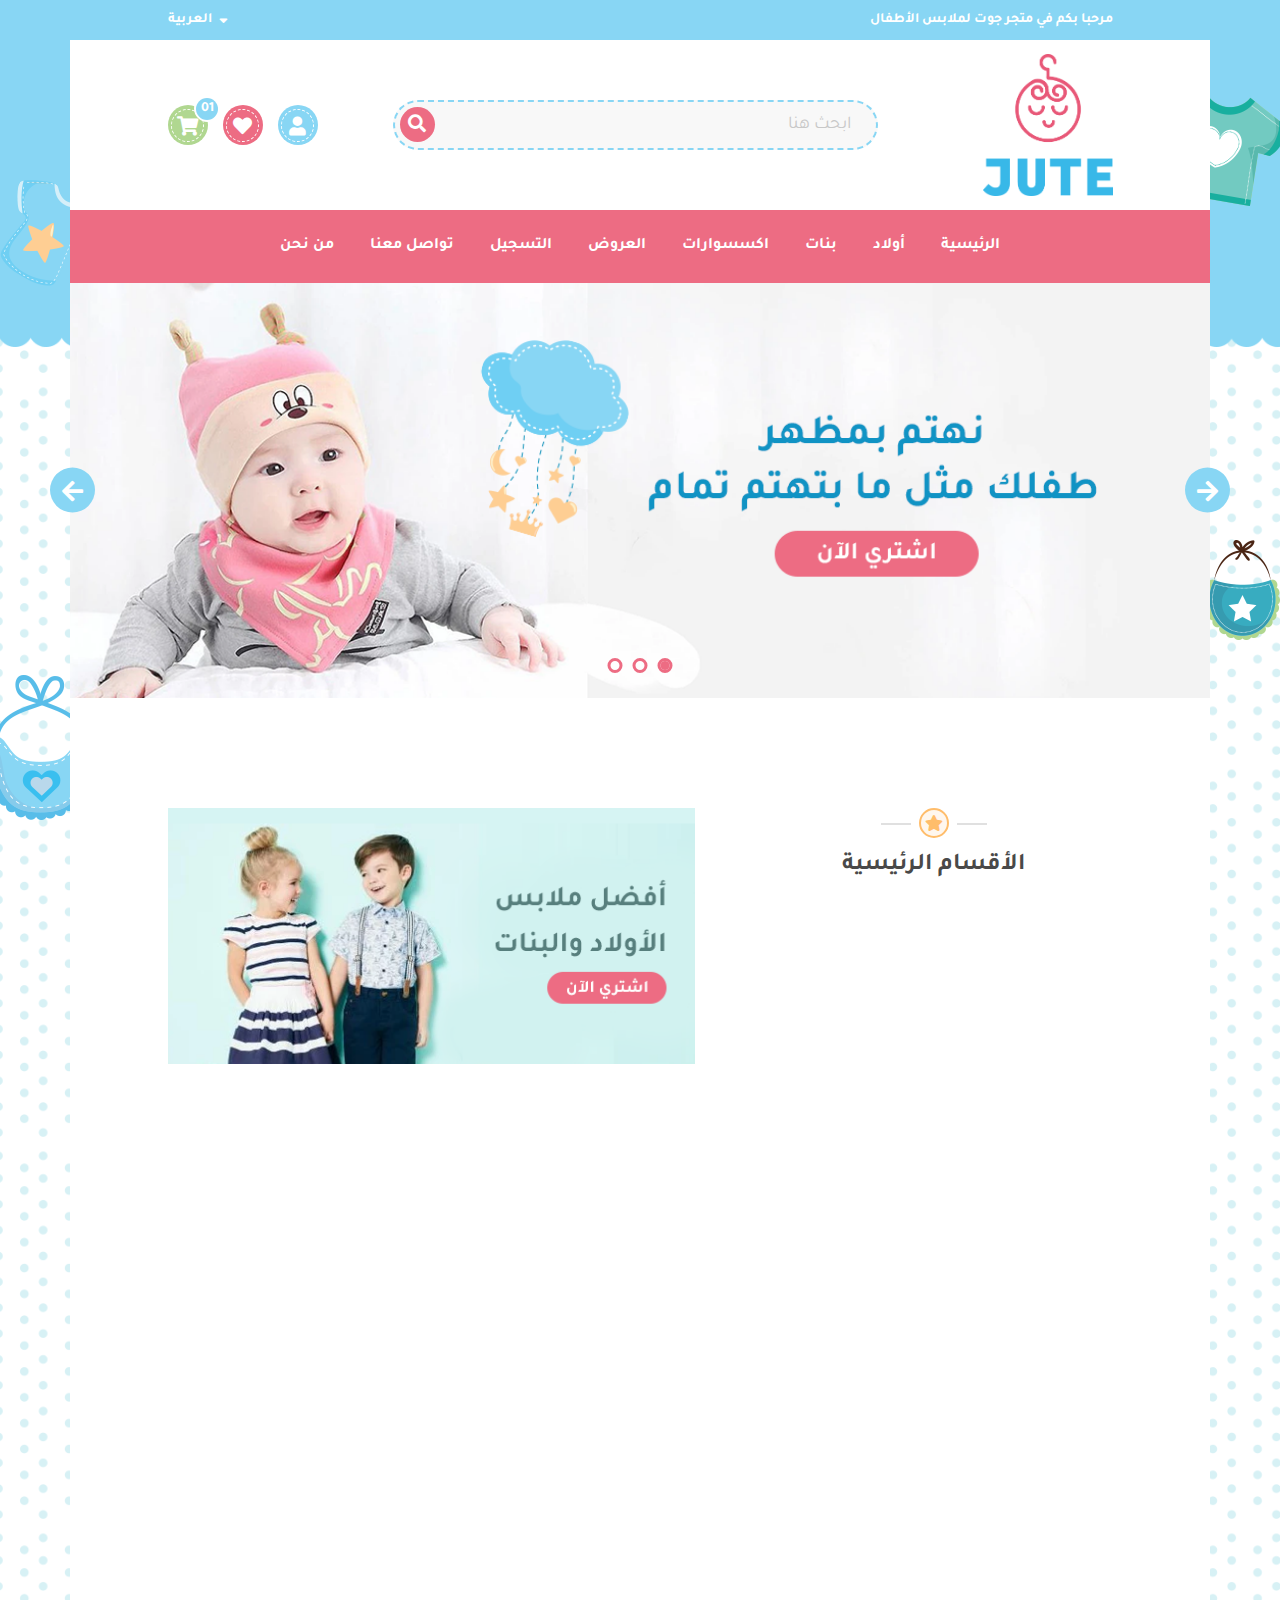
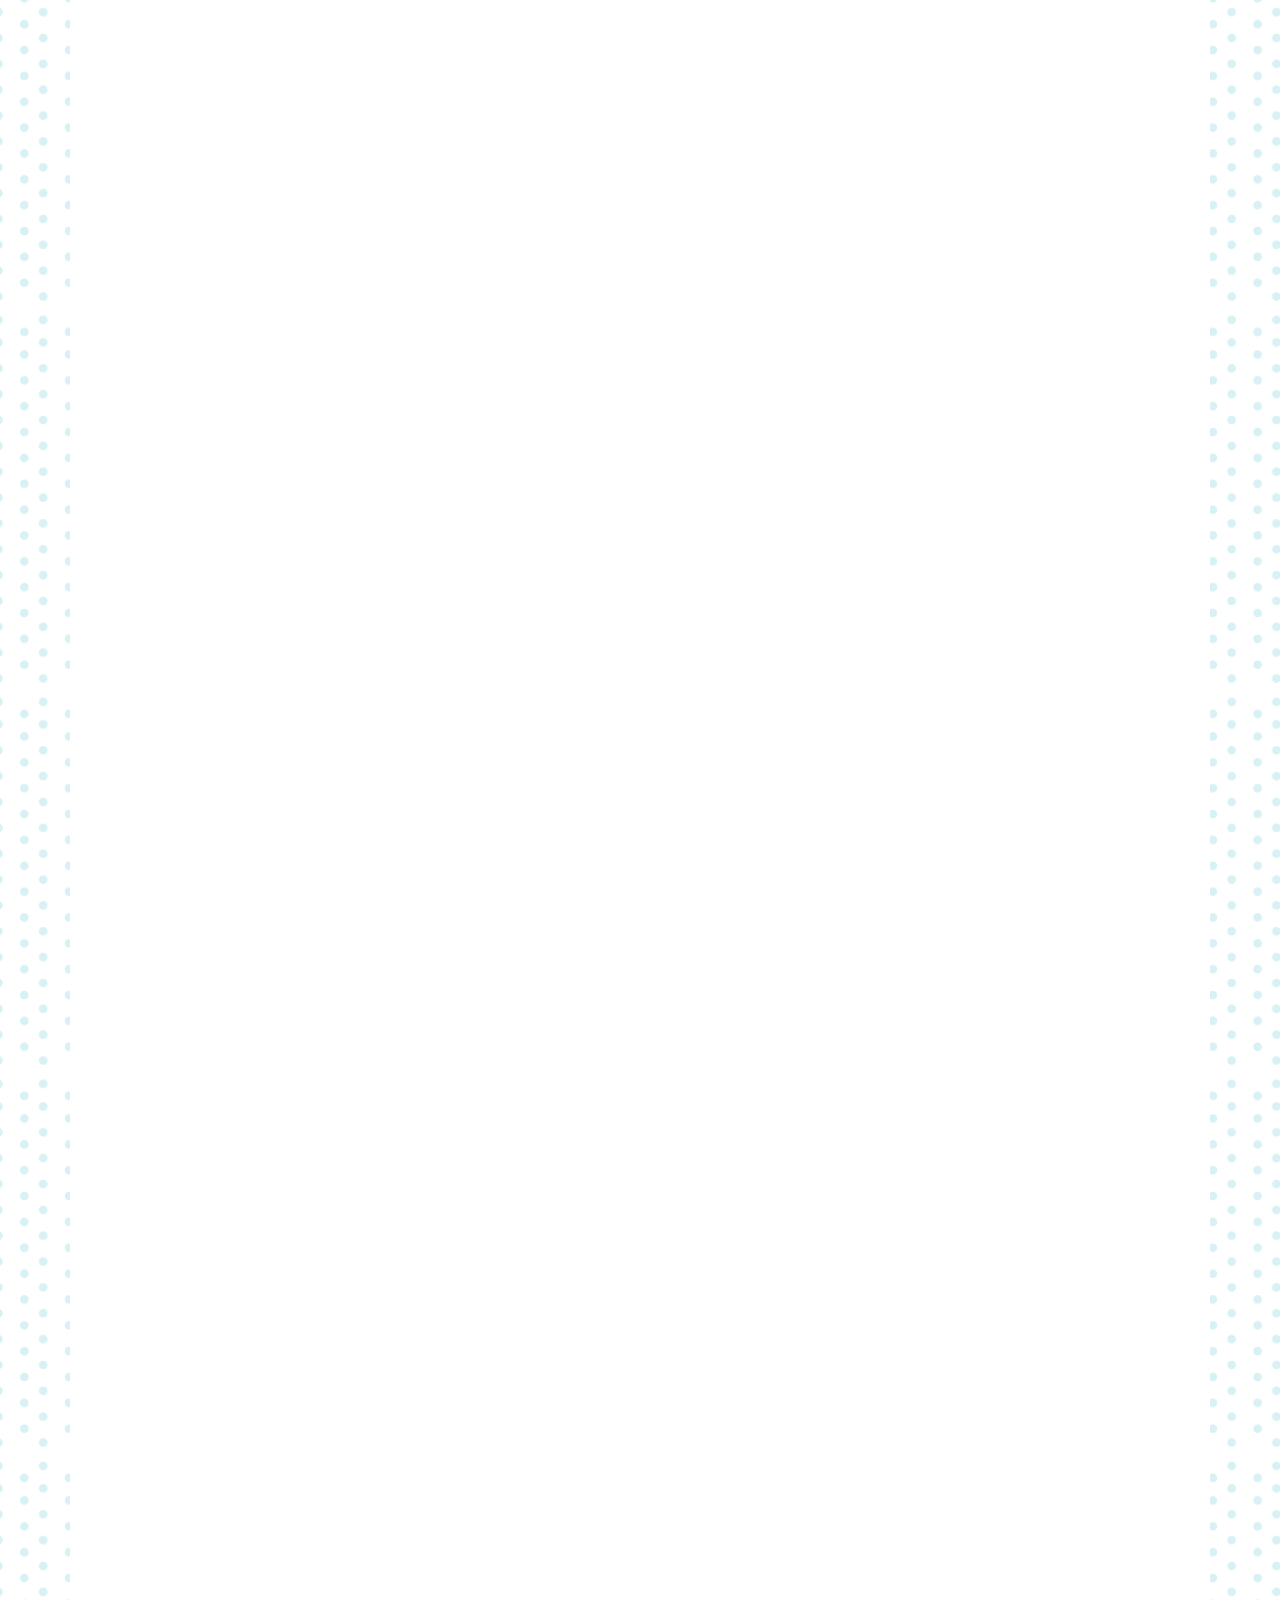
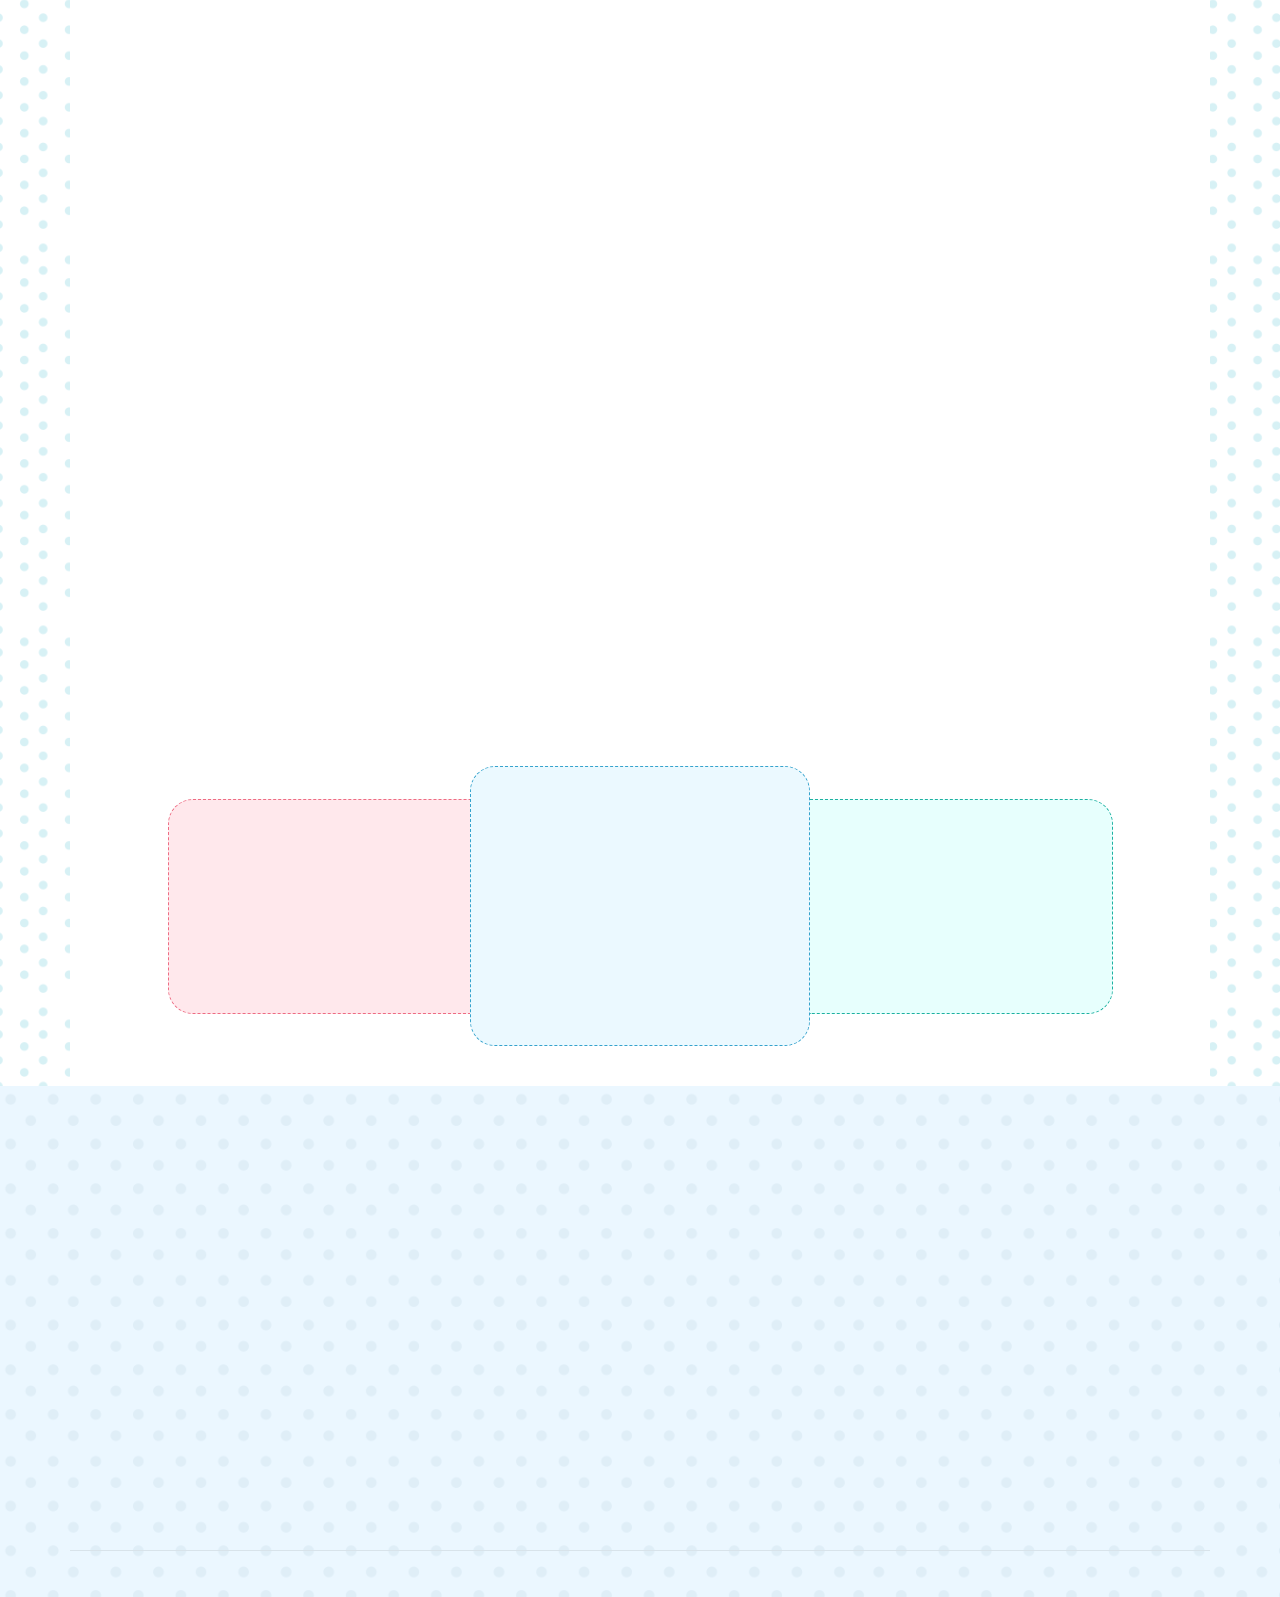
<file: index.html>
<!DOCTYPE html>

<html lang="ar" dir="rtl">

<head>
    <meta charset="utf-8">
    <meta http-equiv="X-UA-Compatible" content="IE=edge">
    <title>متجر جوت</title>
    <meta name="description" content="">
    <meta name="viewport" content="width=device-width, initial-scale=1">
    <link rel="stylesheet" href="css/all.min.css">
    <link rel="stylesheet" href="css/bootstrap.min.css">
    <link rel="stylesheet" href="css/bootstrap-rtl.min.css">
    <link rel="stylesheet" href="css/fonts.css">
    <link rel="stylesheet" href="css/animate.css">
    <link rel="stylesheet" href="css/owl.carousel.min.css">
    <link rel="stylesheet" href="css/owl.theme.default.min.css">
    <link rel="stylesheet" href="css/Linearicons.css">
    <link rel="stylesheet" href="css/main.css">
    <link rel="stylesheet" href="css/media.css">
</head>

<body>
    <img class="r2" src="images/backgrounds/r2.png">
    <img class="r1" src="images/backgrounds/r1.png">
    <img class="l2" src="images/backgrounds/l2.png">
    <img class="l1" src="images/backgrounds/l1.png">
    <img class="blue-img" src="images/backgrounds/top-back.png">

    <div class="container">
        <div class="white-box">
            <!--------------------------------------- Header Start -------------------------------------->
            <div class="mo-header">
                <div class="top-bar">
                    <div class="page-box">
                        <div class="top-bar-content">
                            <div class="welcome">
                                <p class="welcome-msg">مرحبا بكم في متجر جوت لملابس الأطفال</p>
                            </div>
                            <div class="language">
                                <p class="lang-name">العربية</p>
                                <ul class="lang-list list-unstyled">
                                    <li class="lang-li"><a class="lang-link" href="index-en.html">English</a></li>
                                    <li class="lang-li"><a class="lang-link" href="index.html">العربية</a></li>
                                </ul>
                            </div>
                        </div>
                    </div>
                </div>
                <div class="header-content">
                    <div class="page-box">
                        <div class="header-items">
                            <div class="hidden-terms">
                                <div class="menu">
                                    <i class="menu-icon open-menu"></i>
                                </div>
                                <div class="search">
                                    <i class="search-icon open-search"></i>
                                </div>
                            </div>
                            <div class="logo">
                                <a href="#!"><img class="logo-img" src="images/logo/logo.png"></a>
                            </div>
                            <div class="rools">
                                <button class="close-search-btn"><i class="fa fa-times"></i></button>
                                <div class="search-box">
                                    <div class="search-bar">
                                        <input class="search-input" type="text" placeholder="ابحث هنا">
                                        <button class="search-click"><i class="fa fa-search"></i></button>
                                    </div>
                                </div>
                                <div class="terms">
                                    <div class="config">
                                        <i class="config-icon fa fa-user"></i>
                                        <ul class="config-list list-unstyled">
                                            <li class="config-li"><a class="config-link" href="#!">تسجيل الدخول</a></li>
                                            <li class="config-li"><a class="config-link" href="#!">تسجيل جديد</a></li>
                                        </ul>
                                    </div>
                                    <div class="fav">
                                        <i class="fav-icon fa fa-heart"></i>
                                    </div>
                                    <div class="shop">
                                        <i class="shop-icon fa fa-shopping-cart"></i>
                                        <div class="counter-box"><span class="counter">01</span></div>
                                    </div>
                                </div>
                            </div>
                        </div>
                    </div>
                </div>
            </div>
            <!---------------------------------------- Header End --------------------------------------->


            <!---------------------------------------- Nav Start ---------------------------------------->
            <div class="mo-nav">
                <button class="close"><i class="fa fa-times"></i></button>
                <div claas="page-box">
                    <ul class="nav-list list-unstyled">
                        <li class="nav-li"><a class="nav-link" href="#">الرئيسية</a></li>
                        <li class="nav-li sub-box"><a class="nav-link" href="#">أولاد</a>
                            <ul class="sub-list list-unstyled">
                                <li class="sub-li"><a class="sub-link" href="#!">ملابس نوم</a></li>
                                <li class="sub-li"><a class="sub-link" href="#!">ملابس كاجوال</a></li>
                            </ul>
                        </li>
                        <li class="nav-li"><a class="nav-link" href="#">بنات</a></li>
                        <li class="nav-li"><a class="nav-link" href="#">اكسسوارات</a></li>
                        <li class="nav-li"><a class="nav-link" href="#">العروض</a></li>
                        <li class="nav-li"><a class="nav-link" href="#">التسجيل</a></li>
                        <li class="nav-li"><a class="nav-link" href="#">تواصل معنا</a></li>
                        <li class="nav-li"><a class="nav-link" href="#">من نحن</a></li>
                    </ul>
                </div>
            </div>
            <!----------------------------------------- Nav End ----------------------------------------->


            <!------------------------------------- Mian Slider Start ----------------------------------->
            <div class="main-slider">
                <div class="owl-carousel owl-theme wow animate__zoomIn" data-wow-duration="0.3s">
                    <div class="main-item wow animate__zoomIn" data-wow-duration="0.4s">
                        <a class="main-link" href="#!"><img class="main-img" src="images/main-slider/slider.png"></a>
                    </div>
                    <div class="main-item">
                        <a class="main-link" href="#!"><img class="main-img" src="images/main-slider/slider.png"></a>
                    </div>
                    <div class="main-item">
                        <a class="main-link" href="#!"><img class="main-img" src="images/main-slider/slider.png"></a>
                    </div>
                </div>
            </div>
            <!-------------------------------------- Mian Slider End ------------------------------------>


            <!------------------------------------- Cats Gallary Start ---------------------------------->
            <div class="cats-gallary">
                <div class="page-box">
                    <div class="cats-gallary-content">
                        <div class="cats">
                            <div class="title-box wow animate__zoomIn" data-wow-duration="0.3s">
                                <div class="title-icon-box">
                                    <i class="title-icon fa fa-star"></i>
                                </div>
                                <h2 class="sections-title">الأقسام الرئيسية</h2>
                            </div>
                            <div class="cats-box">
                                <div class="cats-row wow animate__zoomIn" data-wow-duration="0.3s">
                                    <div class="cat">
                                        <div class="cat-img-box">
                                            <a href="#!"><img class="cat-img" src="images/cats/1.png"></a>
                                        </div>
                                        <a href="#" class="cat-name">نوم بنات</a>
                                    </div>
                                    <div class="cat">
                                        <div class="cat-img-box">
                                            <a href="#!"><img class="cat-img" src="images/cats/2.png"></a>
                                        </div>
                                        <a href="#" class="cat-name">كاجوال بنات</a>
                                    </div>
                                </div>
                                <div class="cats-row wow animate__zoomIn" data-wow-duration="0.3s">
                                    <div class="cat">
                                        <div class="cat-img-box">
                                            <a href="#!"><img class="cat-img" src="images/cats/3.png"></a>
                                        </div>
                                        <a href="#" class="cat-name">نوم أولاد</a>
                                    </div>
                                    <div class="cat">
                                        <div class="cat-img-box">
                                            <a href="#!"><img class="cat-img" src="images/cats/4.png"></a>
                                        </div>
                                        <a href="#" class="cat-name">كاجوال أولاد</a>
                                    </div>
                                </div>
                                <div class="cats-row wow animate__zoomIn" data-wow-duration="0.3s">
                                    <div class="cat">
                                        <div class="cat-img-box">
                                            <a href="#!"><img class="cat-img" src="images/cats/5.png"></a>
                                        </div>
                                        <a href="#" class="cat-name">عروض</a>
                                    </div>
                                    <div class="cat">
                                        <div class="cat-img-box">
                                            <a href="#!"><img class="cat-img" src="images/cats/6.png"></a>
                                        </div>
                                        <a href="#" class="cat-name">اكسسوارات</a>
                                    </div>
                                </div>
                            </div>
                        </div>
                        <div class="gallary">
                            <div class="gallary-item big wow animate__zoomIn" data-wow-duration="0.3s">
                                <a class="gallary-link" href="#!"><img class="gallary-img" src="images/gallary/1.png"></a>
                            </div>
                            <div class="gallary-row">
                                <div class="gallary-small-box">
                                    <div class="gallary-item small wow animate__zoomIn" data-wow-duration="0.3s">
                                        <a class="gallary-link" href="#!"><img class="gallary-img" src="images/gallary/2.png"></a>
                                    </div>
                                    <div class="gallary-item wow animate__zoomIn" data-wow-duration="0.3s">
                                        <a class="gallary-link" href="#!"><img class="gallary-img" src="images/gallary/3.png"></a>
                                    </div>
                                </div>
                                <div class="gallary-item medium wow animate__zoomIn" data-wow-duration="0.3s">
                                    <a class="gallary-link" href="#!"><img class="gallary-img" src="images/gallary/4.png"></a>
                                </div>
                            </div>
                        </div>
                    </div>
                </div>
            </div>
            <!-------------------------------------- Cats Gallary End ----------------------------------->


            <!------------------------------------- Sub Slider 1 Start ---------------------------------->
            <div class="sub-slider sub1">
                <div class="page-box">
                    <div class="title-box wow animate__zoomIn" data-wow-duration="0.3s">
                        <div class="title-icon-box">
                            <i class="title-icon fas fa-truck"></i>
                        </div>
                        <h2 class="sections-title">وصل حديثاً</h2>
                    </div>
                    <div class="owl-carousel owl-theme wow animate__zoomIn" data-wow-duration="0.3s">
                        <div class="sub-item wow animate__zoomIn" data-wow-duration="0.4s">
                            <div class="item-img-box">
                                <a href="#!"><img class="item-img" src="images/products/1.png"></a>
                            </div>
                            <div class="item-content">
                                <a href="#!" class="item-name">فستان خروج سن سبع سنوات</a>
                                <div class="price-box">
                                    <span class="first-price">30 ريال</span>
                                    <span class="last-price">40 ريال</span>
                                </div>
                                <div class="item-rools">
                                    <a href="#!" class="love"><i class="fa fa-heart"></i></a>
                                    <a href="#!" class="add-to-cart"><i class="cart-icon fa fa-shopping-cart"></i>أضف إلى العربة</a>
                                </div>
                            </div>
                        </div>

                        <div class="sub-item wow animate__zoomIn" data-wow-duration="0.4s">
                            <div class="item-img-box">
                                <a href="#!"><img class="item-img" src="images/products/2.png"></a>
                            </div>
                            <div class="item-content">
                                <a href="#!" class="item-name">فستان خروج سن سبع سنوات</a>
                                <div class="price-box">
                                    <span class="first-price">30 ريال</span>
                                    <span class="last-price">40 ريال</span>
                                </div>
                                <div class="item-rools">
                                    <a href="#!" class="love"><i class="fa fa-heart"></i></a>
                                    <a href="#!" class="add-to-cart"><i class="cart-icon fa fa-shopping-cart"></i>أضف إلى العربة</a>
                                </div>
                            </div>
                        </div>

                        <div class="sub-item wow animate__zoomIn" data-wow-duration="0.4s">
                            <div class="item-img-box">
                                <a href="#!"><img class="item-img" src="images/products/3.png"></a>
                            </div>
                            <div class="item-content">
                                <a href="#!" class="item-name">فستان خروج سن سبع سنوات</a>
                                <div class="price-box">
                                    <span class="first-price">30 ريال</span>
                                    <span class="last-price">40 ريال</span>
                                </div>
                                <div class="item-rools">
                                    <a href="#!" class="love"><i class="fa fa-heart"></i></a>
                                    <a href="#!" class="add-to-cart"><i class="cart-icon fa fa-shopping-cart"></i>أضف إلى العربة</a>
                                </div>
                            </div>
                        </div>

                        <div class="sub-item wow animate__zoomIn" data-wow-duration="0.4s">
                            <div class="item-img-box">
                                <a href="#!"><img class="item-img" src="images/products/4.png"></a>
                            </div>
                            <div class="item-content">
                                <a href="#!" class="item-name">فستان خروج سن سبع سنوات</a>
                                <div class="price-box">
                                    <span class="first-price">30 ريال</span>
                                    <span class="last-price">40 ريال</span>
                                </div>
                                <div class="item-rools">
                                    <a href="#!" class="love"><i class="fa fa-heart"></i></a>
                                    <a href="#!" class="add-to-cart"><i class="cart-icon fa fa-shopping-cart"></i>أضف إلى العربة</a>
                                </div>
                            </div>
                        </div>

                        <div class="sub-item">
                            <div class="item-img-box">
                                <a href="#!"><img class="item-img" src="images/products/2.png"></a>
                            </div>
                            <div class="item-content">
                                <a href="#!" class="item-name">فستان خروج سن سبع سنوات</a>
                                <div class="price-box">
                                    <span class="first-price">30 ريال</span>
                                    <span class="last-price">40 ريال</span>
                                </div>
                                <div class="item-rools">
                                    <a href="#!" class="love"><i class="fa fa-heart"></i></a>
                                    <a href="#!" class="add-to-cart"><i class="cart-icon fa fa-shopping-cart"></i>أضف إلى العربة</a>
                                </div>
                            </div>
                        </div>
                    </div>
                    <a href="#!" class="show-more wow animate__zoomIn" data-wow-duration="0.5s">عرض المزيد</a>
                </div>
            </div>
            <!-------------------------------------- Sub Slider 1 End ----------------------------------->


            <!------------------------------------- Sub Slider 2 Start ---------------------------------->
            <div class="sub-slider sub2">
                <div class="page-box">
                    <div class="title-box wow animate__zoomIn" data-wow-duration="0.3s">
                        <div class="title-icon-box">
                            <i class="fas fa-gift"></i>
                        </div>
                        <h2 class="sections-title">العروض</h2>
                    </div>
                    <div class="owl-carousel owl-theme wow animate__zoomIn" data-wow-duration="0.3s">
                        <div class="sub-item wow animate__zoomIn" data-wow-duration="0.4s">
                            <div class="item-img-box">
                                <a href="#!"><img class="item-img" src="images/products/1.png"></a>
                            </div>
                            <div class="item-content">
                                <a href="#!" class="item-name">فستان خروج سن سبع سنوات</a>
                                <div class="price-box">
                                    <span class="first-price">30 ريال</span>
                                    <span class="last-price">40 ريال</span>
                                </div>
                                <div class="item-rools">
                                    <a href="#!" class="love"><i class="fa fa-heart"></i></a>
                                    <a href="#!" class="add-to-cart"><i class="cart-icon fa fa-shopping-cart"></i>أضف إلى العربة</a>
                                </div>
                            </div>
                        </div>

                        <div class="sub-item wow animate__zoomIn" data-wow-duration="0.4s">
                            <div class="item-img-box">
                                <a href="#!"><img class="item-img" src="images/products/2.png"></a>
                            </div>
                            <div class="item-content">
                                <a href="#!" class="item-name">فستان خروج سن سبع سنوات</a>
                                <div class="price-box">
                                    <span class="first-price">30 ريال</span>
                                    <span class="last-price">40 ريال</span>
                                </div>
                                <div class="item-rools">
                                    <a href="#!" class="love"><i class="fa fa-heart"></i></a>
                                    <a href="#!" class="add-to-cart"><i class="cart-icon fa fa-shopping-cart"></i>أضف إلى العربة</a>
                                </div>
                            </div>
                        </div>

                        <div class="sub-item wow animate__zoomIn" data-wow-duration="0.4s">
                            <div class="item-img-box">
                                <a href="#!"><img class="item-img" src="images/products/3.png"></a>
                            </div>
                            <div class="item-content">
                                <a href="#!" class="item-name">فستان خروج سن سبع سنوات</a>
                                <div class="price-box">
                                    <span class="first-price">30 ريال</span>
                                    <span class="last-price">40 ريال</span>
                                </div>
                                <div class="item-rools">
                                    <a href="#!" class="love"><i class="fa fa-heart"></i></a>
                                    <a href="#!" class="add-to-cart"><i class="cart-icon fa fa-shopping-cart"></i>أضف إلى العربة</a>
                                </div>
                            </div>
                        </div>

                        <div class="sub-item wow animate__zoomIn" data-wow-duration="0.4s">
                            <div class="item-img-box">
                                <a href="#!"><img class="item-img" src="images/products/4.png"></a>
                            </div>
                            <div class="item-content">
                                <a href="#!" class="item-name">فستان خروج سن سبع سنوات</a>
                                <div class="price-box">
                                    <span class="first-price">30 ريال</span>
                                    <span class="last-price">40 ريال</span>
                                </div>
                                <div class="item-rools">
                                    <a href="#!" class="love"><i class="fa fa-heart"></i></a>
                                    <a href="#!" class="add-to-cart"><i class="cart-icon fa fa-shopping-cart"></i>أضف إلى العربة</a>
                                </div>
                            </div>
                        </div>

                        <div class="sub-item">
                            <div class="item-img-box">
                                <a href="#!"><img class="item-img" src="images/products/2.png"></a>
                            </div>
                            <div class="item-content">
                                <a href="#!" class="item-name">فستان خروج سن سبع سنوات</a>
                                <div class="price-box">
                                    <span class="first-price">30 ريال</span>
                                    <span class="last-price">40 ريال</span>
                                </div>
                                <div class="item-rools">
                                    <a href="#!" class="love"><i class="fa fa-heart"></i></a>
                                    <a href="#!" class="add-to-cart"><i class="cart-icon fa fa-shopping-cart"></i>أضف إلى العربة</a>
                                </div>
                            </div>
                        </div>
                    </div>
                    <a href="#!" class="show-more wow animate__zoomIn" data-wow-duration="0.5s">عرض المزيد</a>
                </div>
            </div>
            <!-------------------------------------- Sub Slider 2 End ----------------------------------->


            <!---------------------------------------- Banners Start ------------------------------------>
            <div class="banners">
                <div class="banner wow animate__zoomIn" data-wow-duration="0.3s">
                    <a class="banner-link" href="#!"><img class="banner-img" src="images/banners/1.png"></a>
                </div>
            </div>
            <!----------------------------------------- Banners End ------------------------------------->


            <!------------------------------------- Sub Slider 3 Start ---------------------------------->
            <div class="sub-slider sub3">
                <div class="page-box">
                    <div class="title-box wow animate__zoomIn" data-wow-duration="0.3s">
                        <div class="title-icon-box">
                            <i class="fas fa-gift"></i>
                        </div>
                        <h2 class="sections-title">الأكثر مشاهدة</h2>
                    </div>
                    <div class="owl-carousel owl-theme wow animate__zoomIn" data-wow-duration="0.3s">
                        <div class="sub-item wow animate__zoomIn" data-wow-duration="0.4s">
                            <div class="item-img-box">
                                <a href="#!"><img class="item-img" src="images/products/1.png"></a>
                            </div>
                            <div class="item-content">
                                <a href="#!" class="item-name">فستان خروج سن سبع سنوات</a>
                                <div class="price-box">
                                    <span class="first-price">30 ريال</span>
                                    <span class="last-price">40 ريال</span>
                                </div>
                                <div class="item-rools">
                                    <a href="#!" class="love"><i class="fa fa-heart"></i></a>
                                    <a href="#!" class="add-to-cart"><i class="cart-icon fa fa-shopping-cart"></i>أضف إلى العربة</a>
                                </div>
                            </div>
                        </div>

                        <div class="sub-item wow animate__zoomIn" data-wow-duration="0.4s">
                            <div class="item-img-box">
                                <a href="#!"><img class="item-img" src="images/products/2.png"></a>
                            </div>
                            <div class="item-content">
                                <a href="#!" class="item-name">فستان خروج سن سبع سنوات</a>
                                <div class="price-box">
                                    <span class="first-price">30 ريال</span>
                                    <span class="last-price">40 ريال</span>
                                </div>
                                <div class="item-rools">
                                    <a href="#!" class="love"><i class="fa fa-heart"></i></a>
                                    <a href="#!" class="add-to-cart"><i class="cart-icon fa fa-shopping-cart"></i>أضف إلى العربة</a>
                                </div>
                            </div>
                        </div>

                        <div class="sub-item wow animate__zoomIn" data-wow-duration="0.4s">
                            <div class="item-img-box">
                                <a href="#!"><img class="item-img" src="images/products/3.png"></a>
                            </div>
                            <div class="item-content">
                                <a href="#!" class="item-name">فستان خروج سن سبع سنوات</a>
                                <div class="price-box">
                                    <span class="first-price">30 ريال</span>
                                    <span class="last-price">40 ريال</span>
                                </div>
                                <div class="item-rools">
                                    <a href="#!" class="love"><i class="fa fa-heart"></i></a>
                                    <a href="#!" class="add-to-cart"><i class="cart-icon fa fa-shopping-cart"></i>أضف إلى العربة</a>
                                </div>
                            </div>
                        </div>

                        <div class="sub-item wow animate__zoomIn" data-wow-duration="0.4s">
                            <div class="item-img-box">
                                <a href="#!"><img class="item-img" src="images/products/4.png"></a>
                            </div>
                            <div class="item-content">
                                <a href="#!" class="item-name">فستان خروج سن سبع سنوات</a>
                                <div class="price-box">
                                    <span class="first-price">30 ريال</span>
                                    <span class="last-price">40 ريال</span>
                                </div>
                                <div class="item-rools">
                                    <a href="#!" class="love"><i class="fa fa-heart"></i></a>
                                    <a href="#!" class="add-to-cart"><i class="cart-icon fa fa-shopping-cart"></i>أضف إلى العربة</a>
                                </div>
                            </div>
                        </div>

                        <div class="sub-item">
                            <div class="item-img-box">
                                <a href="#!"><img class="item-img" src="images/products/2.png"></a>
                            </div>
                            <div class="item-content">
                                <a href="#!" class="item-name">فستان خروج سن سبع سنوات</a>
                                <div class="price-box">
                                    <span class="first-price">30 ريال</span>
                                    <span class="last-price">40 ريال</span>
                                </div>
                                <div class="item-rools">
                                    <a href="#!" class="love"><i class="fa fa-heart"></i></a>
                                    <a href="#!" class="add-to-cart"><i class="cart-icon fa fa-shopping-cart"></i>أضف إلى العربة</a>
                                </div>
                            </div>
                        </div>
                    </div>
                    <a href="#!" class="show-more wow animate__zoomIn" data-wow-duration="0.5s">عرض المزيد</a>
                </div>
            </div>
            <!-------------------------------------- Sub Slider 3 End ----------------------------------->


            <!--------------------------------------- Features Start ------------------------------------>
            <div class="features">
                <div class="page-box">
                    <div class="features-box">

                        <div class="feature">
                            <div class="feature-icon wow animate__zoomIn" data-wow-duration="0.3s">
                                <svg xmlns="http://www.w3.org/2000/svg" xmlns:xlink="http://www.w3.org/1999/xlink" width="71px" height="70px">
                                <image  x="0px" y="0px" width="71px" height="70px"  xlink:href="[data-uri]" />
                            </svg>
                            </div>
                            <div class="feature-content wow animate__zoomIn" data-wow-duration="0.4s">
                                <h3 class="feature-name">رضاء العملاء</h3>
                                <p class="feature-desc">عن جودة منتجاتنا وخدماتنا</p>
                            </div>
                        </div>

                        <div class="feature">
                            <div class="feature-icon wow animate__zoomIn" data-wow-duration="0.3s">
                                <svg xmlns="http://www.w3.org/2000/svg" xmlns:xlink="http://www.w3.org/1999/xlink" width="71px" height="70px">
                                <image  x="0px" y="0px" width="71px" height="70px"  xlink:href="[data-uri]" />
                            </svg>
                            </div>
                            <div class="feature-content wow animate__zoomIn" data-wow-duration="0.4s">
                                <h3 class="feature-name">دفع آمن</h3>
                                <p class="feature-desc">مع كبرى شركات الشحن والدفع</p>
                            </div>
                        </div>

                        <div class="feature">
                            <div class="feature-icon wow animate__zoomIn" data-wow-duration="0.3s">
                                <svg xmlns="http://www.w3.org/2000/svg" xmlns:xlink="http://www.w3.org/1999/xlink" width="71px" height="70px">
                                <image  x="0px" y="0px" width="71px" height="70px"  xlink:href="[data-uri]" />
                            </svg>
                            </div>
                            <div class="feature-content wow animate__zoomIn" data-wow-duration="0.4s">
                                <h3 class="feature-name">شحن مجاني</h3>
                                <p class="feature-desc">للفواتير الأعلى من 1000 ريال</p>
                            </div>
                        </div>

                    </div>
                </div>
            </div>
            <!---------------------------------------- Features End ------------------------------------->
        </div>
    </div>

    <!---------------------------------------- Footer Start ------------------------------------->
    <div class="footer">
        <div class="container">
            <div class="page-box">
                <div class="footer-content">
                    <div class="news-social">
                        <div class="social wow animate__zoomIn" data-wow-duration="0.3s">
                            <h3 class="social-title">تابعنا على</h3>
                            <ul class="social-list list-unstyled">
                                <li class="social-li"><a class="social-link" href="#!"><i class="fab fa-youtube"></i></a></li>
                                <li class="social-li"><a class="social-link" href="#!"><i class="fab fa-snapchat-ghost"></i></a></li>
                                <li class="social-li"><a class="social-link" href="#!"><i class="fab fa-instagram"></i></a></li>
                                <li class="social-li"><a class="social-link" href="#!"><i class="fab fa-twitter"></i></a></li>
                                <li class="social-li"><a class="social-link" href="#!"><i class="fab fa-facebook-f"></i></a></li>
                            </ul>
                        </div>
                        <div class="newsletter wow animate__zoomIn" data-wow-duration="0.3s">
                            <h3 class="newsletter-title">اشترك في النشرة البريدية</h3>
                            <div class="email">
                                <input class="email-input" type="text" placeholder="ادخل بريدك الالكتروني">
                                <button class="subscribe"><i class="subscribe-icon fas fa-check"></i>اشتراك</button>
                            </div>
                        </div>
                    </div>
                    <div class="footer-top">
                        <div class="row">

                            <div class="col-md-4 col-xs-12">
                                <div class="footer-col one wow animate__zoomIn" data-wow-duration="0.3s">
                                    <div class="logo">
                                        <a href="#!"><img class="logo-img" src="images/logo/logo.png"></a>
                                    </div>
                                    <p class="footer-p">هناك حقيقة مثبتة منذ زمن طويل وهي أن المحتوى المقروء لصفحة ما سيلهي القارئ عن التركيز على الشكل الخارجي للنص
                                    </p>
                                </div>
                            </div>

                            <div class="slide-group" id="parent">
                                <div class="col-md-2 col-xs-12">
                                    <div class="footer-col two first wow animate__zoomIn" data-wow-duration="0.3s">
                                        <h3 class="footer-heading">
                                            <a class="footer-link plus" data-toggle="collapse" data-target="#collapseOne" aria-expanded="false" aria-controls="collapseOne">معلومات</a>
                                        </h3>
                                        <div class="slide-list collapse" id="collapseOne" data-parent="#parent">
                                            <ul class="info-list list-unstyled">
                                                <li class="info-list-li"><a class="info-link" href="#!">من نحن</a></li>
                                                <li class="info-list-li"><a class="info-link" href="#!">معلومات التوصيل</a></li>
                                                <li class="info-list-li"><a class="info-link" href="#!">شروط الاستخدام</a></li>
                                                <li class="info-list-li"><a class="info-link" href="#!">الخصوصية</a></li>
                                            </ul>
                                        </div>
                                    </div>
                                </div>
                                <div class="col-md-2 col-xs-12">
                                    <div class="footer-col two second wow animate__zoomIn" data-wow-duration="0.3s">
                                        <h3 class="footer-heading">
                                            <a class="footer-link plus" data-toggle="collapse" data-target="#collapseTwo" aria-expanded="false" aria-controls="collapseTwo">اضافات</a>
                                        </h3>
                                        <div class="slide-list collapse" id="collapseTwo" data-parent="#parent">
                                            <ul class="info-list list-unstyled">
                                                <li class="info-list-li"><a class="info-link" href="#!">الشركات</a></li>
                                                <li class="info-list-li"><a class="info-link" href="#!">قسائم الهدايا</a></li>
                                                <li class="info-list-li"><a class="info-link" href="#!">العروض المميزة</a></li>
                                            </ul>
                                        </div>
                                    </div>
                                </div>
                                <div class="col-md-2 col-xs-12">
                                    <div class="footer-col two third wow animate__zoomIn" data-wow-duration="0.3s">
                                        <h3 class="footer-heading">
                                            <a class="footer-link plus" data-toggle="collapse" data-target="#collapseThree" aria-expanded="false" aria-controls="collapseThree">خدمة العملاء</a>
                                        </h3>
                                        <div class="slide-list collapse" id="collapseThree" data-parent="#parent">
                                            <ul class="info-list list-unstyled">
                                                <li class="info-list-li"><a class="info-link" href="#!">اتصل بنا</a></li>
                                                <li class="info-list-li"><a class="info-link" href="#!">ارجاع الطلب</a></li>
                                                <li class="info-list-li"><a class="info-link" href="#!">خريطة الموقع</a></li>
                                            </ul>
                                        </div>
                                    </div>
                                </div>
                                <div class="col-md-2 col-xs-12">
                                    <div class="footer-col two last wow animate__zoomIn" data-wow-duration="0.3s">
                                        <h3 class="footer-heading">
                                            <a class="footer-link plus" data-toggle="collapse" data-target="#collapseFour" aria-expanded="false" aria-controls="collapseFour">حسابي</a>
                                        </h3>
                                        <div class="slide-list collapse" id="collapseFour" data-parent="#parent">
                                            <ul class="info-list list-unstyled">
                                                <li class="info-list-li"><a class="info-link" href="#!">حسابي</a></li>
                                                <li class="info-list-li"><a class="info-link" href="#!">طلباتي</a></li>
                                                <li class="info-list-li"><a class="info-link" href="#!">قائمة رغباتي</a></li>
                                            </ul>
                                        </div>
                                    </div>
                                </div>
                            </div>

                        </div>
                    </div>
                </div>
            </div>
            <div class="footer-bottom">
                <div class="page-box">
                    <div class="copyrights wow animate__zoomIn" data-wow-duration="0.3s">
                        <p class="first-p">&copy; جميع الحقوق شركة جوت</p>
                        <p class="last-p">صنع بكل <i class="heart-icon fa fa-heart"></i> في
                            <a href="https://tasawk.com.sa/"><img class="tasawk" src="images/footer/tasawk.png"></a>
                        </p>
                    </div>
                </div>
            </div>
        </div>
    </div>
    <!----------------------------------------- Footer End -------------------------------------->




    <!---------------------------------------- Page Overlay ------------------------------------->
    <div class="loading-overlay">
        <div class="loading-overlay-box">
            <img src="images/logo/logo.png">
        </div>
    </div>

    <!-------------------------------------- Overlay background --------------------------------->
    <div class="overlay-box"></div>
    <div class="overlay-box2"></div>
    <div class="overlay-box3"></div>
    <div class="overlay-box4"></div>



    <script src="js/jquery-3.5.1.min.js"></script>
    <script src="js/bootstrap.min.js"></script>
    <script src="js/owl.carousel.min.js"></script>
    <script src="js/wow.min.js"></script>
    <script src="js/main.js"></script>
</body>

</html>
</file>
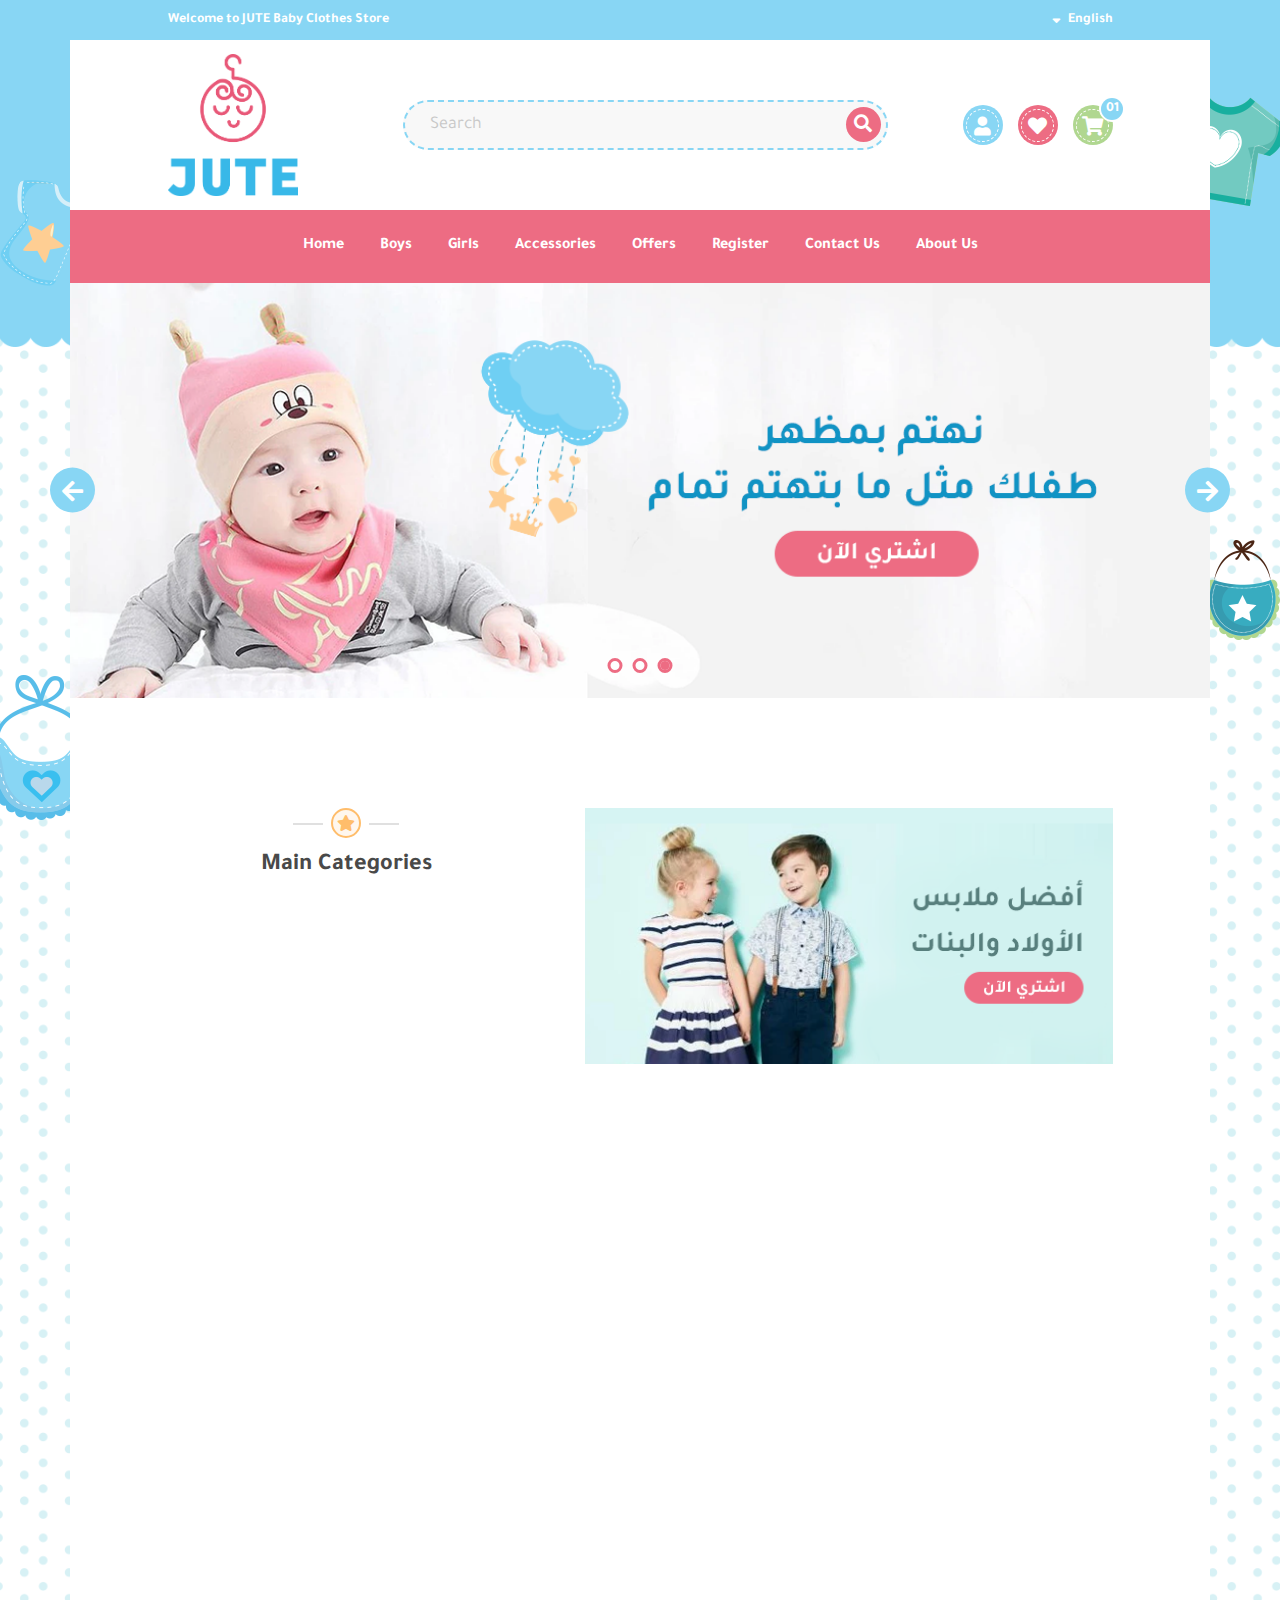
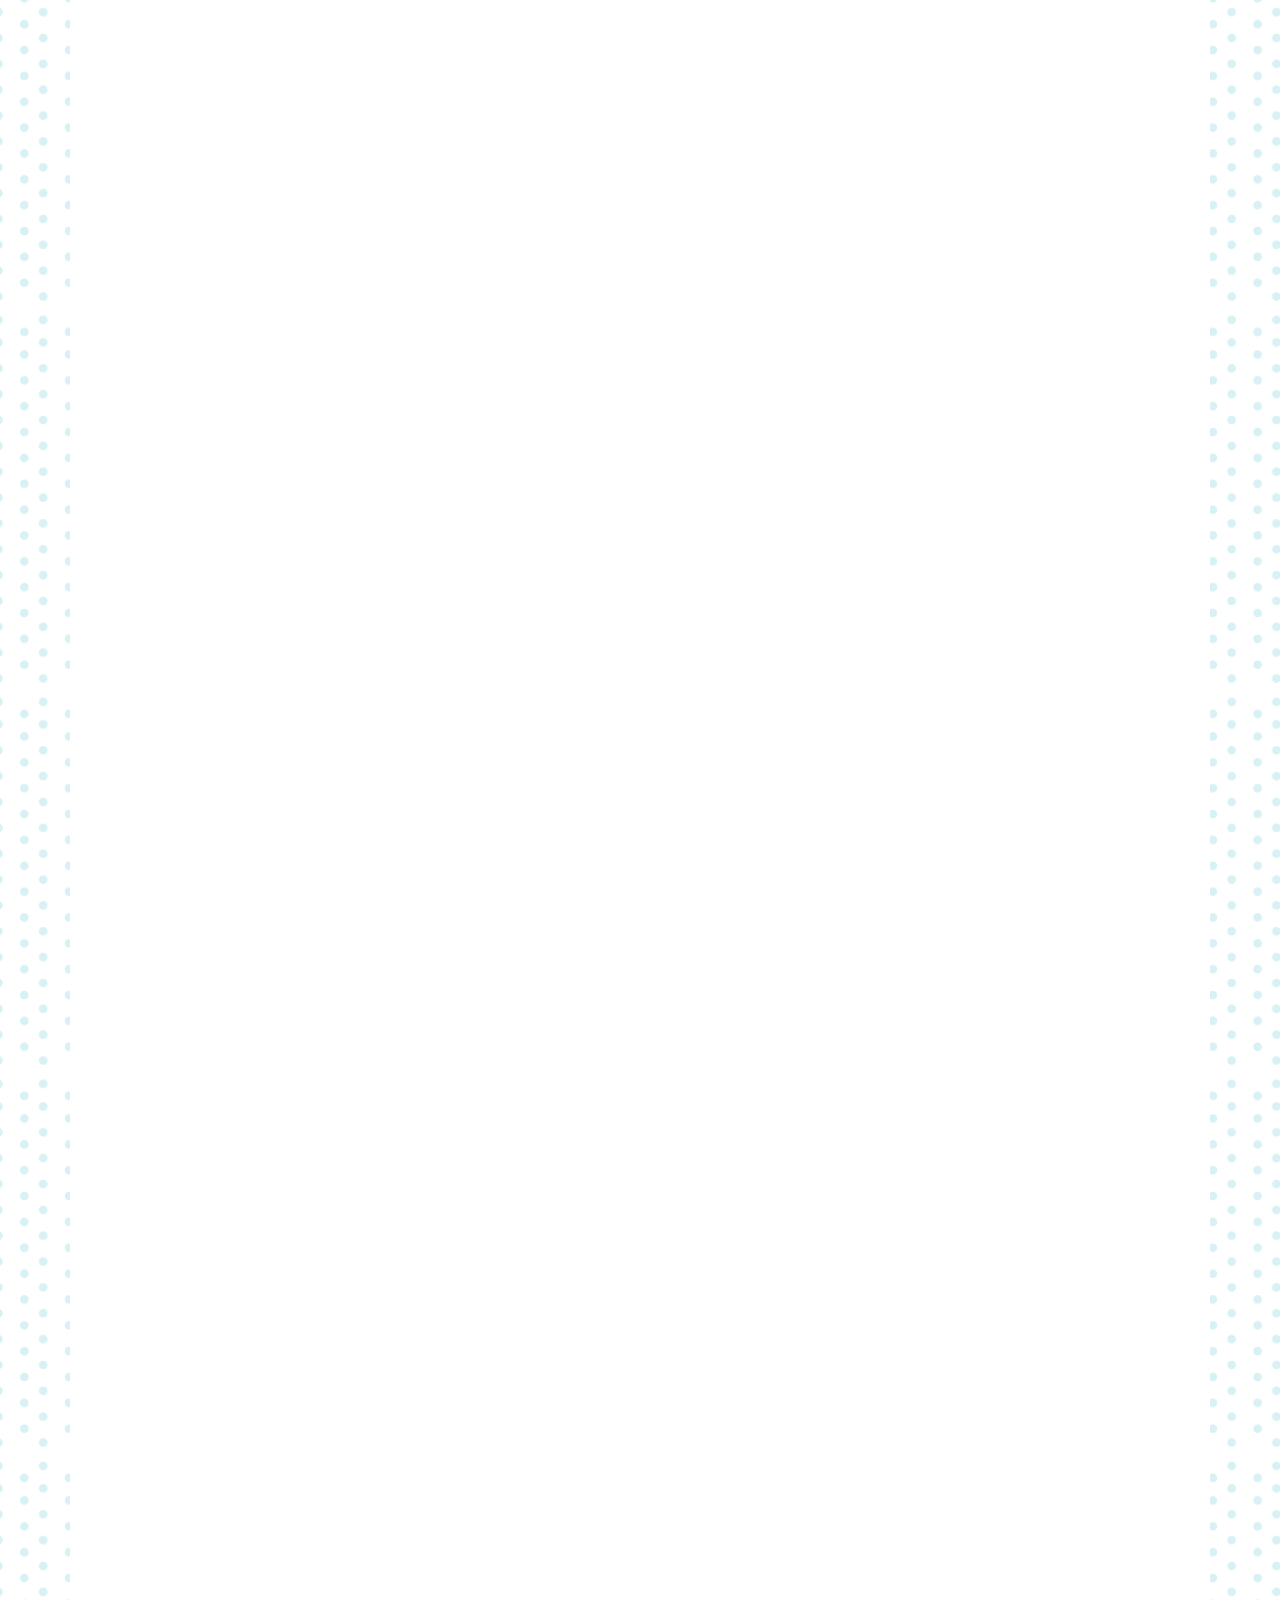
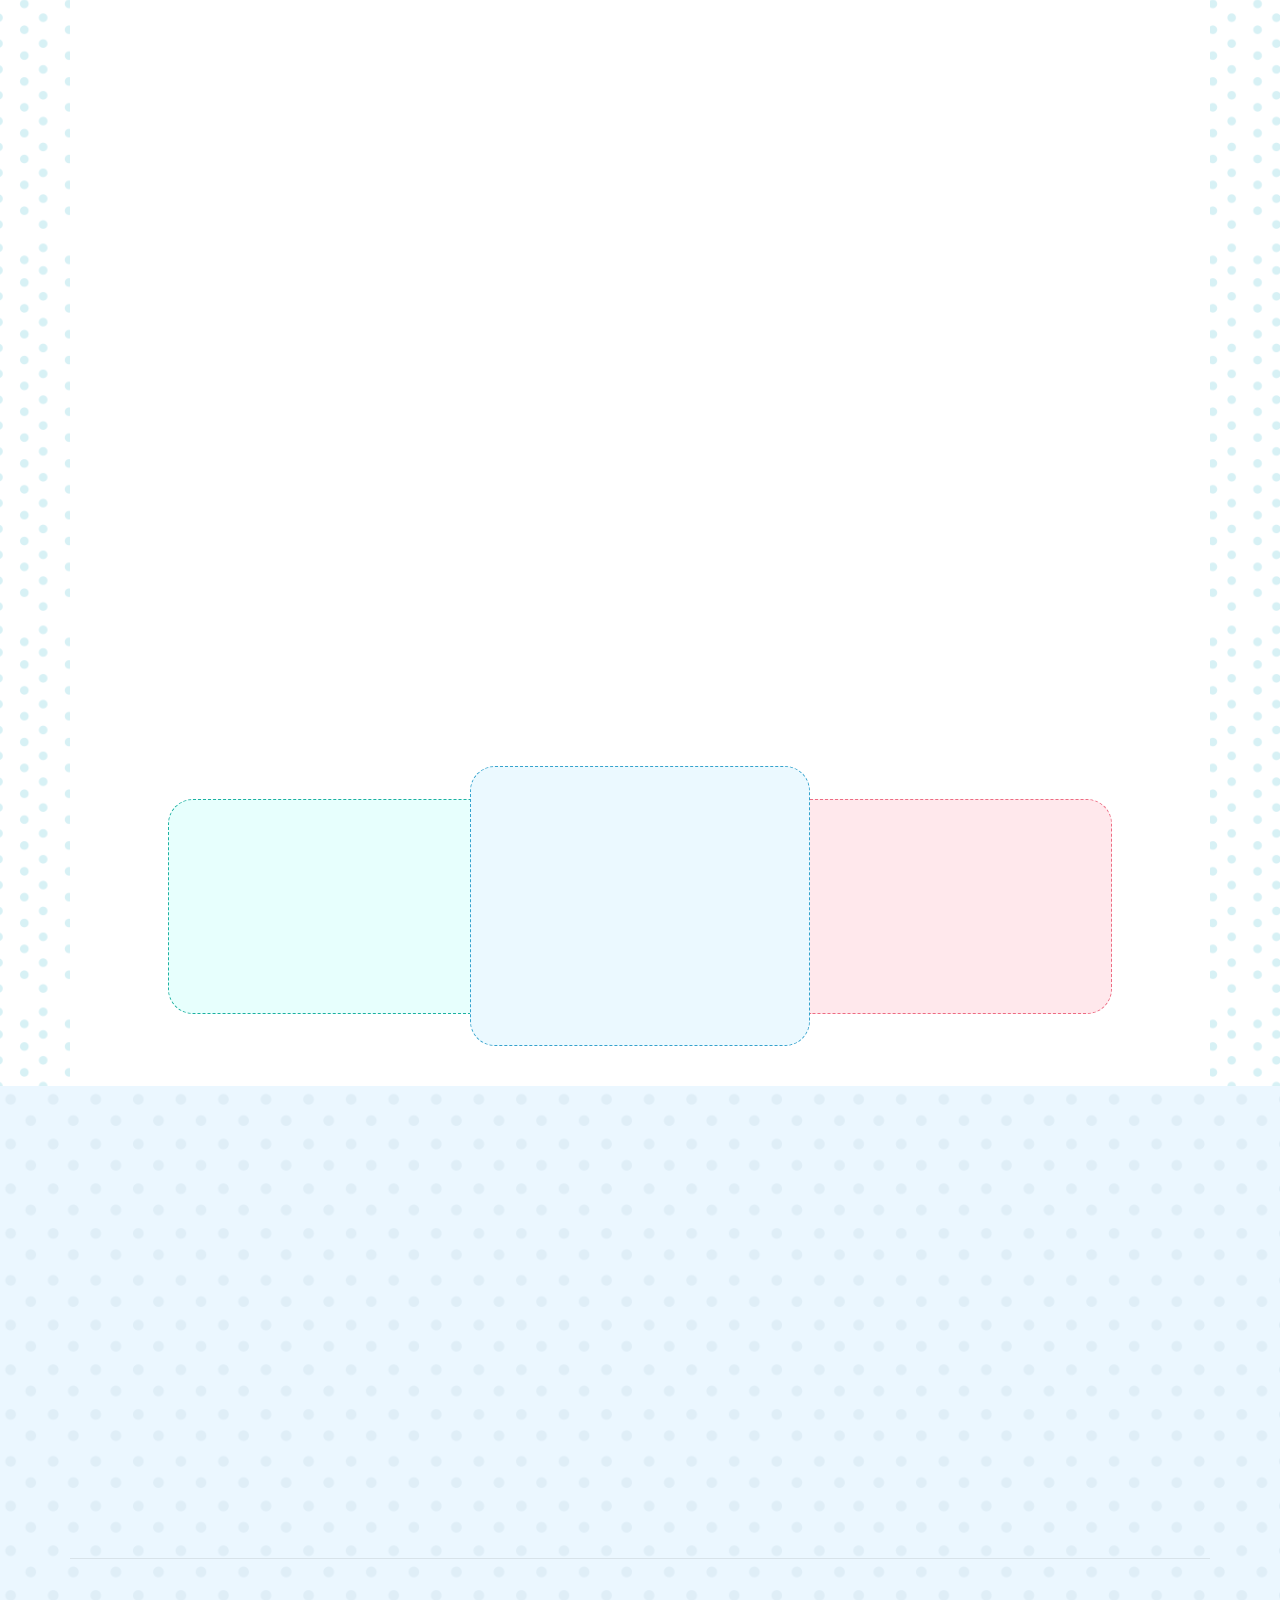
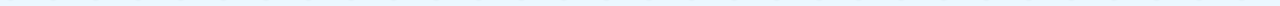
<file: index-en.html>
<!DOCTYPE html>

<html lang="en" dir="ltr">

<head>
    <meta charset="utf-8">
    <meta http-equiv="X-UA-Compatible" content="IE=edge">
    <title>JUTE Store</title>
    <meta name="description" content="">
    <meta name="viewport" content="width=device-width, initial-scale=1">
    <link rel="stylesheet" href="css/all.min.css">
    <link rel="stylesheet" href="css/bootstrap.min.css">
    <!-- <link rel="stylesheet" href="css/bootstrap-rtl.min.css"> -->
    <link rel="stylesheet" href="css/fonts.css">
    <link rel="stylesheet" href="css/animate.css">
    <link rel="stylesheet" href="css/owl.carousel.min.css">
    <link rel="stylesheet" href="css/owl.theme.default.min.css">
    <link rel="stylesheet" href="css/Linearicons.css">
    <link rel="stylesheet" href="css/main.css">
    <link rel="stylesheet" href="css/media.css">
</head>

<body>
    <img class="r2" src="images/backgrounds/r2.png">
    <img class="r1" src="images/backgrounds/r1.png">
    <img class="l2" src="images/backgrounds/l2.png">
    <img class="l1" src="images/backgrounds/l1.png">
    <img class="blue-img" src="images/backgrounds/top-back.png">
    <div class="container">
        <div class="white-box">
            <!--------------------------------------- Header Start -------------------------------------->
            <div class="mo-header">
                <div class="top-bar">
                    <div class="page-box">
                        <div class="top-bar-content">
                            <div class="welcome">
                                <p class="welcome-msg">Welcome to JUTE Baby Clothes Store</p>
                            </div>
                            <div class="language">
                                <p class="lang-name">English</p>
                                <ul class="lang-list list-unstyled">
                                    <li class="lang-li"><a class="lang-link" href="index.html">العربية</a></li>
                                    <li class="lang-li"><a class="lang-link" href="index-en.html">English</a></li>
                                </ul>
                            </div>
                        </div>
                    </div>
                </div>
                <div class="header-content">
                    <div class="page-box">
                        <div class="header-items">
                            <div class="hidden-terms">
                                <div class="menu">
                                    <i class="menu-icon open-menu"></i>
                                </div>
                                <div class="search">
                                    <i class="search-icon open-search"></i>
                                </div>
                            </div>
                            <div class="logo">
                                <a href="#!"><img class="logo-img" src="images/logo/logo.png"></a>
                            </div>
                            <div class="rools">
                                <button class="close-search-btn"><i class="fa fa-times"></i></button>
                                <div class="search-box">
                                    <div class="search-bar">
                                        <input class="search-input" type="text" placeholder="Search">
                                        <button class="search-click"><i class="fa fa-search"></i></button>
                                    </div>
                                </div>
                                <div class="terms">
                                    <div class="config">
                                        <i class="config-icon fa fa-user"></i>
                                        <ul class="config-list list-unstyled">
                                            <li class="config-li"><a class="config-link" href="#!">Sign In</a></li>
                                            <li class="config-li"><a class="config-link" href="#!">Sign Up</a></li>
                                        </ul>
                                    </div>
                                    <div class="fav">
                                        <i class="fav-icon fa fa-heart"></i>
                                    </div>
                                    <div class="shop">
                                        <i class="shop-icon fa fa-shopping-cart"></i>
                                        <div class="counter-box"><span class="counter">01</span></div>
                                    </div>
                                </div>
                            </div>
                        </div>
                    </div>
                </div>
            </div>
            <!---------------------------------------- Header End --------------------------------------->


            <!---------------------------------------- Nav Start ---------------------------------------->
            <div class="mo-nav">
                <button class="close"><i class="fa fa-times"></i></button>
                <div claas="page-box">
                    <ul class="nav-list list-unstyled">
                        <li class="nav-li"><a class="nav-link" href="#">Home</a></li>
                        <li class="nav-li sub-box"><a class="nav-link" href="#">Boys</a>
                            <ul class="sub-list list-unstyled">
                                <li class="sub-li"><a class="sub-link" href="#!">Nightwear</a></li>
                                <li class="sub-li"><a class="sub-link" href="#!">Casual Clothes</a></li>
                            </ul>
                        </li>
                        <li class="nav-li"><a class="nav-link" href="#">Girls</a></li>
                        <li class="nav-li"><a class="nav-link" href="#">Accessories</a></li>
                        <li class="nav-li"><a class="nav-link" href="#">Offers</a></li>
                        <li class="nav-li"><a class="nav-link" href="#">Register</a></li>
                        <li class="nav-li"><a class="nav-link" href="#">Contact Us</a></li>
                        <li class="nav-li"><a class="nav-link" href="#">About Us</a></li>
                    </ul>
                </div>
            </div>
            <!----------------------------------------- Nav End ----------------------------------------->


            <!------------------------------------- Mian Slider Start ----------------------------------->
            <div class="main-slider">
                <div class="owl-carousel owl-theme wow animate__zoomIn" data-wow-duration="0.3s">
                    <div class="main-item wow animate__zoomIn" data-wow-duration="0.4s">
                        <a class="main-link" href="#!"><img class="main-img" src="images/main-slider/slider.png"></a>
                    </div>
                    <div class="main-item">
                        <a class="main-link" href="#!"><img class="main-img" src="images/main-slider/slider.png"></a>
                    </div>
                    <div class="main-item">
                        <a class="main-link" href="#!"><img class="main-img" src="images/main-slider/slider.png"></a>
                    </div>
                </div>
            </div>
            <!-------------------------------------- Mian Slider End ------------------------------------>


            <!------------------------------------- Cats Gallary Start ---------------------------------->
            <div class="cats-gallary">
                <div class="page-box">
                    <div class="cats-gallary-content">
                        <div class="cats">
                            <div class="title-box wow animate__zoomIn" data-wow-duration="0.3s">
                                <div class="title-icon-box">
                                    <i class="title-icon fa fa-star"></i>
                                </div>
                                <h2 class="sections-title">Main Categories</h2>
                            </div>
                            <div class="cats-box">
                                <div class="cats-row wow animate__zoomIn" data-wow-duration="0.3s">
                                    <div class="cat">
                                        <div class="cat-img-box">
                                            <a href="#!"><img class="cat-img" src="images/cats/1.png"></a>
                                        </div>
                                        <a href="#" class="cat-name">Girls Sleep</a>
                                    </div>
                                    <div class="cat">
                                        <div class="cat-img-box">
                                            <a href="#!"><img class="cat-img" src="images/cats/2.png"></a>
                                        </div>
                                        <a href="#" class="cat-name">Girls Casual</a>
                                    </div>
                                </div>
                                <div class="cats-row wow animate__zoomIn" data-wow-duration="0.3s">
                                    <div class="cat">
                                        <div class="cat-img-box">
                                            <a href="#!"><img class="cat-img" src="images/cats/3.png"></a>
                                        </div>
                                        <a href="#" class="cat-name">Boys Sleep</a>
                                    </div>
                                    <div class="cat">
                                        <div class="cat-img-box">
                                            <a href="#!"><img class="cat-img" src="images/cats/4.png"></a>
                                        </div>
                                        <a href="#" class="cat-name">Boys Casual</a>
                                    </div>
                                </div>
                                <div class="cats-row wow animate__zoomIn" data-wow-duration="0.3s">
                                    <div class="cat">
                                        <div class="cat-img-box">
                                            <a href="#!"><img class="cat-img" src="images/cats/5.png"></a>
                                        </div>
                                        <a href="#" class="cat-name">Offers</a>
                                    </div>
                                    <div class="cat">
                                        <div class="cat-img-box">
                                            <a href="#!"><img class="cat-img" src="images/cats/6.png"></a>
                                        </div>
                                        <a href="#" class="cat-name">Accessories</a>
                                    </div>
                                </div>
                            </div>
                        </div>
                        <div class="gallary">
                            <div class="gallary-item big wow animate__zoomIn" data-wow-duration="0.3s">
                                <a class="gallary-link" href="#!"><img class="gallary-img" src="images/gallary/1.png"></a>
                            </div>
                            <div class="gallary-row">
                                <div class="gallary-small-box">
                                    <div class="gallary-item small wow animate__zoomIn" data-wow-duration="0.3s">
                                        <a class="gallary-link" href="#!"><img class="gallary-img" src="images/gallary/2.png"></a>
                                    </div>
                                    <div class="gallary-item wow animate__zoomIn" data-wow-duration="0.3s">
                                        <a class="gallary-link" href="#!"><img class="gallary-img" src="images/gallary/3.png"></a>
                                    </div>
                                </div>
                                <div class="gallary-item medium wow animate__zoomIn" data-wow-duration="0.3s">
                                    <a class="gallary-link" href="#!"><img class="gallary-img" src="images/gallary/4.png"></a>
                                </div>
                            </div>
                        </div>
                    </div>
                </div>
            </div>
            <!-------------------------------------- Cats Gallary End ----------------------------------->


            <!------------------------------------- Sub Slider 1 Start ---------------------------------->
            <div class="sub-slider sub1">
                <div class="page-box">
                    <div class="title-box wow animate__zoomIn" data-wow-duration="0.3s">
                        <div class="title-icon-box">
                            <i class="title-icon fas fa-truck"></i>
                        </div>
                        <h2 class="sections-title">New Arrivals</h2>
                    </div>
                    <div class="owl-carousel owl-theme wow animate__zoomIn" data-wow-duration="0.3s">
                        <div class="sub-item wow animate__zoomIn" data-wow-duration="0.4s">
                            <div class="item-img-box">
                                <a href="#!"><img class="item-img" src="images/products/1.png"></a>
                            </div>
                            <div class="item-content">
                                <a href="#!" class="item-name">Dress Seven-year-old hang out</a>
                                <div class="price-box">
                                    <span class="first-price">30 SAR</span>
                                    <span class="last-price">40 SAR</span>
                                </div>
                                <div class="item-rools">
                                    <a href="#!" class="love"><i class="fa fa-heart"></i></a>
                                    <a href="#!" class="add-to-cart"><i class="cart-icon fa fa-shopping-cart"></i>Add to Cart</a>
                                </div>
                            </div>
                        </div>

                        <div class="sub-item wow animate__zoomIn" data-wow-duration="0.4s">
                            <div class="item-img-box">
                                <a href="#!"><img class="item-img" src="images/products/2.png"></a>
                            </div>
                            <div class="item-content">
                                <a href="#!" class="item-name">Dress Seven-year-old hang out</a>
                                <div class="price-box">
                                    <span class="first-price">30 SAR</span>
                                    <span class="last-price">40 SAR</span>
                                </div>
                                <div class="item-rools">
                                    <a href="#!" class="love"><i class="fa fa-heart"></i></a>
                                    <a href="#!" class="add-to-cart"><i class="cart-icon fa fa-shopping-cart"></i>Add to Cart</a>
                                </div>
                            </div>
                        </div>

                        <div class="sub-item wow animate__zoomIn" data-wow-duration="0.4s">
                            <div class="item-img-box">
                                <a href="#!"><img class="item-img" src="images/products/3.png"></a>
                            </div>
                            <div class="item-content">
                                <a href="#!" class="item-name">Dress Seven-year-old hang out</a>
                                <div class="price-box">
                                    <span class="first-price">30 SAR</span>
                                    <span class="last-price">40 SAR</span>
                                </div>
                                <div class="item-rools">
                                    <a href="#!" class="love"><i class="fa fa-heart"></i></a>
                                    <a href="#!" class="add-to-cart"><i class="cart-icon fa fa-shopping-cart"></i>Add to Cart</a>
                                </div>
                            </div>
                        </div>

                        <div class="sub-item wow animate__zoomIn" data-wow-duration="0.4s">
                            <div class="item-img-box">
                                <a href="#!"><img class="item-img" src="images/products/4.png"></a>
                            </div>
                            <div class="item-content">
                                <a href="#!" class="item-name">Dress Seven-year-old hang out</a>
                                <div class="price-box">
                                    <span class="first-price">30 SAR</span>
                                    <span class="last-price">40 SAR</span>
                                </div>
                                <div class="item-rools">
                                    <a href="#!" class="love"><i class="fa fa-heart"></i></a>
                                    <a href="#!" class="add-to-cart"><i class="cart-icon fa fa-shopping-cart"></i>Add to Cart</a>
                                </div>
                            </div>
                        </div>

                        <div class="sub-item">
                            <div class="item-img-box">
                                <a href="#!"><img class="item-img" src="images/products/2.png"></a>
                            </div>
                            <div class="item-content">
                                <a href="#!" class="item-name">Dress Seven-year-old hang out</a>
                                <div class="price-box">
                                    <span class="first-price">30 SAR</span>
                                    <span class="last-price">40 SAR</span>
                                </div>
                                <div class="item-rools">
                                    <a href="#!" class="love"><i class="fa fa-heart"></i></a>
                                    <a href="#!" class="add-to-cart"><i class="cart-icon fa fa-shopping-cart"></i>Add to Cart</a>
                                </div>
                            </div>
                        </div>
                    </div>
                    <a href="#!" class="show-more wow animate__zoomIn" data-wow-duration="0.5s">Show More</a>
                </div>
            </div>
            <!-------------------------------------- Sub Slider 1 End ----------------------------------->


            <!------------------------------------- Sub Slider 2 Start ---------------------------------->
            <div class="sub-slider sub2">
                <div class="page-box">
                    <div class="title-box wow animate__zoomIn" data-wow-duration="0.3s">
                        <div class="title-icon-box">
                            <i class="fas fa-gift"></i>
                        </div>
                        <h2 class="sections-title">Offers</h2>
                    </div>
                    <div class="owl-carousel owl-theme wow animate__zoomIn" data-wow-duration="0.3s">
                        <div class="sub-item wow animate__zoomIn" data-wow-duration="0.4s">
                            <div class="item-img-box">
                                <a href="#!"><img class="item-img" src="images/products/1.png"></a>
                            </div>
                            <div class="item-content">
                                <a href="#!" class="item-name">Dress Seven-year-old hang out</a>
                                <div class="price-box">
                                    <span class="first-price">30 SAR</span>
                                    <span class="last-price">40 SAR</span>
                                </div>
                                <div class="item-rools">
                                    <a href="#!" class="love"><i class="fa fa-heart"></i></a>
                                    <a href="#!" class="add-to-cart"><i class="cart-icon fa fa-shopping-cart"></i>Add to Cart</a>
                                </div>
                            </div>
                        </div>

                        <div class="sub-item wow animate__zoomIn" data-wow-duration="0.4s">
                            <div class="item-img-box">
                                <a href="#!"><img class="item-img" src="images/products/2.png"></a>
                            </div>
                            <div class="item-content">
                                <a href="#!" class="item-name">Dress Seven-year-old hang out</a>
                                <div class="price-box">
                                    <span class="first-price">30 SAR</span>
                                    <span class="last-price">40 SAR</span>
                                </div>
                                <div class="item-rools">
                                    <a href="#!" class="love"><i class="fa fa-heart"></i></a>
                                    <a href="#!" class="add-to-cart"><i class="cart-icon fa fa-shopping-cart"></i>Add to Cart</a>
                                </div>
                            </div>
                        </div>

                        <div class="sub-item wow animate__zoomIn" data-wow-duration="0.4s">
                            <div class="item-img-box">
                                <a href="#!"><img class="item-img" src="images/products/3.png"></a>
                            </div>
                            <div class="item-content">
                                <a href="#!" class="item-name">Dress Seven-year-old hang out</a>
                                <div class="price-box">
                                    <span class="first-price">30 SAR</span>
                                    <span class="last-price">40 SAR</span>
                                </div>
                                <div class="item-rools">
                                    <a href="#!" class="love"><i class="fa fa-heart"></i></a>
                                    <a href="#!" class="add-to-cart"><i class="cart-icon fa fa-shopping-cart"></i>Add to Cart</a>
                                </div>
                            </div>
                        </div>

                        <div class="sub-item wow animate__zoomIn" data-wow-duration="0.4s">
                            <div class="item-img-box">
                                <a href="#!"><img class="item-img" src="images/products/4.png"></a>
                            </div>
                            <div class="item-content">
                                <a href="#!" class="item-name">Dress Seven-year-old hang out</a>
                                <div class="price-box">
                                    <span class="first-price">30 SAR</span>
                                    <span class="last-price">40 SAR</span>
                                </div>
                                <div class="item-rools">
                                    <a href="#!" class="love"><i class="fa fa-heart"></i></a>
                                    <a href="#!" class="add-to-cart"><i class="cart-icon fa fa-shopping-cart"></i>Add to Cart</a>
                                </div>
                            </div>
                        </div>

                        <div class="sub-item">
                            <div class="item-img-box">
                                <a href="#!"><img class="item-img" src="images/products/2.png"></a>
                            </div>
                            <div class="item-content">
                                <a href="#!" class="item-name">Dress Seven-year-old hang out</a>
                                <div class="price-box">
                                    <span class="first-price">30 SAR</span>
                                    <span class="last-price">40 SAR</span>
                                </div>
                                <div class="item-rools">
                                    <a href="#!" class="love"><i class="fa fa-heart"></i></a>
                                    <a href="#!" class="add-to-cart"><i class="cart-icon fa fa-shopping-cart"></i>Add to Cart</a>
                                </div>
                            </div>
                        </div>
                    </div>
                    <a href="#!" class="show-more wow animate__zoomIn" data-wow-duration="0.5s">Show More</a>
                </div>
            </div>
            <!-------------------------------------- Sub Slider 2 End ----------------------------------->


            <!---------------------------------------- Banners Start ------------------------------------>
            <div class="banners">
                <div class="banner wow animate__zoomIn" data-wow-duration="0.3s">
                    <a class="banner-link" href="#!"><img class="banner-img" src="images/banners/1.png"></a>
                </div>
            </div>
            <!----------------------------------------- Banners End ------------------------------------->


            <!------------------------------------- Sub Slider 3 Start ---------------------------------->
            <div class="sub-slider sub3">
                <div class="page-box">
                    <div class="title-box wow animate__zoomIn" data-wow-duration="0.3s">
                        <div class="title-icon-box">
                            <i class="fas fa-gift"></i>
                        </div>
                        <h2 class="sections-title">Most Viewed</h2>
                    </div>
                    <div class="owl-carousel owl-theme wow animate__zoomIn" data-wow-duration="0.3s">
                        <div class="sub-item wow animate__zoomIn" data-wow-duration="0.4s">
                            <div class="item-img-box">
                                <a href="#!"><img class="item-img" src="images/products/1.png"></a>
                            </div>
                            <div class="item-content">
                                <a href="#!" class="item-name">Dress Seven-year-old hang out</a>
                                <div class="price-box">
                                    <span class="first-price">30 SAR</span>
                                    <span class="last-price">40 SAR</span>
                                </div>
                                <div class="item-rools">
                                    <a href="#!" class="love"><i class="fa fa-heart"></i></a>
                                    <a href="#!" class="add-to-cart"><i class="cart-icon fa fa-shopping-cart"></i>Add to Cart</a>
                                </div>
                            </div>
                        </div>

                        <div class="sub-item wow animate__zoomIn" data-wow-duration="0.4s">
                            <div class="item-img-box">
                                <a href="#!"><img class="item-img" src="images/products/2.png"></a>
                            </div>
                            <div class="item-content">
                                <a href="#!" class="item-name">Dress Seven-year-old hang out</a>
                                <div class="price-box">
                                    <span class="first-price">30 SAR</span>
                                    <span class="last-price">40 SAR</span>
                                </div>
                                <div class="item-rools">
                                    <a href="#!" class="love"><i class="fa fa-heart"></i></a>
                                    <a href="#!" class="add-to-cart"><i class="cart-icon fa fa-shopping-cart"></i>Add to Cart</a>
                                </div>
                            </div>
                        </div>

                        <div class="sub-item wow animate__zoomIn" data-wow-duration="0.4s">
                            <div class="item-img-box">
                                <a href="#!"><img class="item-img" src="images/products/3.png"></a>
                            </div>
                            <div class="item-content">
                                <a href="#!" class="item-name">Dress Seven-year-old hang out</a>
                                <div class="price-box">
                                    <span class="first-price">30 SAR</span>
                                    <span class="last-price">40 SAR</span>
                                </div>
                                <div class="item-rools">
                                    <a href="#!" class="love"><i class="fa fa-heart"></i></a>
                                    <a href="#!" class="add-to-cart"><i class="cart-icon fa fa-shopping-cart"></i>Add to Cart</a>
                                </div>
                            </div>
                        </div>

                        <div class="sub-item wow animate__zoomIn" data-wow-duration="0.4s">
                            <div class="item-img-box">
                                <a href="#!"><img class="item-img" src="images/products/4.png"></a>
                            </div>
                            <div class="item-content">
                                <a href="#!" class="item-name">Dress Seven-year-old hang out</a>
                                <div class="price-box">
                                    <span class="first-price">30 SAR</span>
                                    <span class="last-price">40 SAR</span>
                                </div>
                                <div class="item-rools">
                                    <a href="#!" class="love"><i class="fa fa-heart"></i></a>
                                    <a href="#!" class="add-to-cart"><i class="cart-icon fa fa-shopping-cart"></i>Add to Cart</a>
                                </div>
                            </div>
                        </div>

                        <div class="sub-item">
                            <div class="item-img-box">
                                <a href="#!"><img class="item-img" src="images/products/2.png"></a>
                            </div>
                            <div class="item-content">
                                <a href="#!" class="item-name">Dress Seven-year-old hang out</a>
                                <div class="price-box">
                                    <span class="first-price">30 SAR</span>
                                    <span class="last-price">40 SAR</span>
                                </div>
                                <div class="item-rools">
                                    <a href="#!" class="love"><i class="fa fa-heart"></i></a>
                                    <a href="#!" class="add-to-cart"><i class="cart-icon fa fa-shopping-cart"></i>Add to Cart</a>
                                </div>
                            </div>
                        </div>
                    </div>
                    <a href="#!" class="show-more wow animate__zoomIn" data-wow-duration="0.5s">Show More</a>
                </div>
            </div>
            <!-------------------------------------- Sub Slider 3 End ----------------------------------->


            <!--------------------------------------- Features Start ------------------------------------>
            <div class="features">
                <div class="page-box">
                    <div class="features-box">
                        <div class="feature">
                            <div class="feature-icon wow animate__zoomIn" data-wow-duration="0.3s">
                                <svg xmlns="http://www.w3.org/2000/svg" xmlns:xlink="http://www.w3.org/1999/xlink" width="71px" height="70px">
                                <image  x="0px" y="0px" width="71px" height="70px"  xlink:href="[data-uri]" />
                            </svg>
                            </div>
                            <div class="feature-content wow animate__zoomIn" data-wow-duration="0.4s">
                                <h3 class="feature-name">Customer Satisfaction</h3>
                                <p class="feature-desc">About the quality of our products and services</p>
                            </div>
                        </div>

                        <div class="feature">
                            <div class="feature-icon wow animate__zoomIn" data-wow-duration="0.3s">
                                <svg xmlns="http://www.w3.org/2000/svg" xmlns:xlink="http://www.w3.org/1999/xlink" width="71px" height="70px">
                                <image  x="0px" y="0px" width="71px" height="70px"  xlink:href="[data-uri]" />
                            </svg>
                            </div>
                            <div class="feature-content wow animate__zoomIn" data-wow-duration="0.4s">
                                <h3 class="feature-name">Safe and Secure Payment</h3>
                                <p class="feature-desc">With major shipping and payment companies</p>
                            </div>
                        </div>

                        <div class="feature">
                            <div class="feature-icon wow animate__zoomIn" data-wow-duration="0.3s">
                                <svg xmlns="http://www.w3.org/2000/svg" xmlns:xlink="http://www.w3.org/1999/xlink" width="71px" height="70px">
                                <image  x="0px" y="0px" width="71px" height="70px"  xlink:href="[data-uri]" />
                            </svg>
                            </div>
                            <div class="feature-content wow animate__zoomIn" data-wow-duration="0.4s">
                                <h3 class="feature-name">Free Shipping</h3>
                                <p class="feature-desc">For Bills above 1000 SAR</p>
                            </div>
                        </div>
                    </div>
                </div>
            </div>
            <!---------------------------------------- Features End ------------------------------------->
        </div>
    </div>

    <!---------------------------------------- Footer Start ------------------------------------->
    <div class="footer">
        <div class="container">
            <div class="page-box">
                <div class="footer-content">
                    <div class="news-social">
                        <div class="social wow animate__zoomIn" data-wow-duration="0.3s">
                            <h3 class="social-title">Follow Us On</h3>
                            <ul class="social-list list-unstyled">
                                <li class="social-li"><a class="social-link" href="#!"><i class="fab fa-youtube"></i></a></li>
                                <li class="social-li"><a class="social-link" href="#!"><i class="fab fa-snapchat-ghost"></i></a></li>
                                <li class="social-li"><a class="social-link" href="#!"><i class="fab fa-instagram"></i></a></li>
                                <li class="social-li"><a class="social-link" href="#!"><i class="fab fa-twitter"></i></a></li>
                                <li class="social-li"><a class="social-link" href="#!"><i class="fab fa-facebook-f"></i></a></li>
                            </ul>
                        </div>
                        <div class="newsletter wow animate__zoomIn" data-wow-duration="0.3s">
                            <h3 class="newsletter-title">Subscribe to Newsletter</h3>
                            <div class="email">
                                <input class="email-input" type="text" placeholder="Enter Your Email">
                                <button class="subscribe"><i class="subscribe-icon fas fa-check"></i>Subscribe</button>
                            </div>
                        </div>
                    </div>
                    <div class="footer-top">
                        <div class="row">

                            <div class="col-md-4 col-xs-12">
                                <div class="footer-col one wow animate__zoomIn" data-wow-duration="0.3s">
                                    <div class="logo">
                                        <a href="#!"><img class="logo-img" src="images/logo/logo.png"></a>
                                    </div>
                                    <p class="footer-p">There is a proven fact from a long time ago that the readable content of a page will not distract the reader from focusing on the external appearance of the text</p>
                                </div>
                            </div>

                            <div class="slide-group" id="parent">
                                <div class="col-md-2 col-xs-12">
                                    <div class="footer-col two first wow animate__zoomIn" data-wow-duration="0.3s">
                                        <h3 class="footer-heading">
                                            <a class="footer-link plus" data-toggle="collapse" data-target="#collapseOne" aria-expanded="false" aria-controls="collapseOne">Information</a>
                                        </h3>
                                        <div class="slide-list collapse" id="collapseOne" data-parent="#parent">
                                            <ul class="info-list list-unstyled">
                                                <li class="info-list-li"><a class="info-link" href="#!">About Us</a></li>
                                                <li class="info-list-li"><a class="info-link" href="#!">Delivery Information</a></li>
                                                <li class="info-list-li"><a class="info-link" href="#!">Terms & Conditions</a></li>
                                                <li class="info-list-li"><a class="info-link" href="#!">Privacy Policy</a></li>
                                            </ul>
                                        </div>
                                    </div>
                                </div>
                                <div class="col-md-2 col-xs-12">
                                    <div class="footer-col two second wow animate__zoomIn" data-wow-duration="0.3s">
                                        <h3 class="footer-heading">
                                            <a class="footer-link plus" data-toggle="collapse" data-target="#collapseTwo" aria-expanded="false" aria-controls="collapseTwo">Additions</a>
                                        </h3>
                                        <div class="slide-list collapse" id="collapseTwo" data-parent="#parent">
                                            <ul class="info-list list-unstyled">
                                                <li class="info-list-li"><a class="info-link" href="#!">Companies</a></li>
                                                <li class="info-list-li"><a class="info-link" href="#!">Gift vouchers</a></li>
                                                <li class="info-list-li"><a class="info-link" href="#!">Special Offers</a></li>
                                            </ul>
                                        </div>
                                    </div>
                                </div>
                                <div class="col-md-2 col-xs-12">
                                    <div class="footer-col two third wow animate__zoomIn" data-wow-duration="0.3s">
                                        <h3 class="footer-heading">
                                            <a class="footer-link plus" data-toggle="collapse" data-target="#collapseThree" aria-expanded="false" aria-controls="collapseThree">Customers Service</a>
                                        </h3>
                                        <div class="slide-list collapse" id="collapseThree" data-parent="#parent">
                                            <ul class="info-list list-unstyled">
                                                <li class="info-list-li"><a class="info-link" href="#!">Contact Us</a></li>
                                                <li class="info-list-li"><a class="info-link" href="#!">Returns</a></li>
                                                <li class="info-list-li"><a class="info-link" href="#!">Site Map</a></li>
                                            </ul>
                                        </div>
                                    </div>
                                </div>
                                <div class="col-md-2 col-xs-12">
                                    <div class="footer-col two last wow animate__zoomIn" data-wow-duration="0.3s">
                                        <h3 class="footer-heading">
                                            <a class="footer-link plus" data-toggle="collapse" data-target="#collapseFour" aria-expanded="false" aria-controls="collapseFour">My Account</a>
                                        </h3>
                                        <div class="slide-list collapse" id="collapseFour" data-parent="#parent">
                                            <ul class="info-list list-unstyled">
                                                <li class="info-list-li"><a class="info-link" href="#!">My Account</a></li>
                                                <li class="info-list-li"><a class="info-link" href="#!">Order History</a></li>
                                                <li class="info-list-li"><a class="info-link" href="#!">Wish List</a></li>
                                            </ul>
                                        </div>
                                    </div>
                                </div>
                            </div>

                        </div>
                    </div>
                </div>
            </div>
            <div class="footer-bottom">
                <div class="page-box">
                    <div class="copyrights wow animate__zoomIn" data-wow-duration="0.3s">
                        <p class="first-p">&copy; All Rights Reserved For JUTE Company</p>
                        <p class="last-p">Made with <i class="heart-icon fa fa-heart"></i> In
                            <a href="https://tasawk.com.sa/"><img class="tasawk" src="images/footer/tasawk-en.png"></a>
                        </p>
                    </div>
                </div>
            </div>
        </div>
    </div>
    <!----------------------------------------- Footer End -------------------------------------->




    <!---------------------------------------- Page Overlay ------------------------------------->
    <div class="loading-overlay">
        <div class="loading-overlay-box">
            <img src="images/logo/logo.png">
        </div>
    </div>

    <!-------------------------------------- Overlay background --------------------------------->
    <div class="overlay-box"></div>
    <div class="overlay-box2"></div>
    <div class="overlay-box3"></div>
    <div class="overlay-box4"></div>



    <script src="js/jquery-3.5.1.min.js"></script>
    <script src="js/bootstrap.min.js"></script>
    <script src="js/owl.carousel.min.js"></script>
    <script src="js/wow.min.js"></script>
    <script src="js/main.js"></script>
</body>

</html>
</file>
<file: css/fonts.css>
@font-face {
    font-family: "black";
    src: url("../webfonts/Tajawal/Tajawal-Black.ttf")
}

@font-face {
    font-family: "bold";
    src: url("../webfonts/Tajawal/Tajawal-Bold.ttf")
}

@font-face {
    font-family: "extra-bold";
    src: url("../webfonts/Tajawal/Tajawal-ExtraBold.ttf")
}

@font-face {
    font-family: "extra-light";
    src: url("../webfonts/Tajawal/Tajawal-ExtraLight.ttf")
}

@font-face {
    font-family: "light";
    src: url("../webfonts/Tajawal/Tajawal-Light.ttf")
}

@font-face {
    font-family: "medium";
    src: url("../webfonts/Tajawal/Tajawal-Medium.ttf")
}

@font-face {
    font-family: "regular";
    src: url("../webfonts/Tajawal/Tajawal-Regular.ttf")
}
</file>
<file: css/Linearicons.css>
@font-face {
    font-family: 'Linearicons-Free';
    src: url('../webfonts/Linearicons/Linearicons-Free.eot?w118d');
    src: url('../webfonts/Linearicons/Linearicons-Free.eot?#iefixw118d') format('embedded-opentype'), url('../webfonts/Linearicons/Linearicons-Free.woff2?w118d') format('woff2'), url('../webfonts/Linearicons/Linearicons-Free.woff?w118d') format('woff'), url('../webfonts/Linearicons/Linearicons-Free.ttf?w118d') format('truetype'), url('../webfonts/Linearicons/Linearicons-Free.svg?w118d#Linearicons-Free') format('svg');
    font-weight: normal;
    font-style: normal;
}

.lnr {
    font-family: 'Linearicons-Free';
    speak: none;
    font-style: normal;
    font-weight: normal;
    font-variant: normal;
    text-transform: none;
    line-height: 1;
    /* Better Font Rendering =========== */
    -webkit-font-smoothing: antialiased;
    -moz-osx-font-smoothing: grayscale;
}

.lnr-home:before {
    content: "\e800";
}

.lnr-apartment:before {
    content: "\e801";
}

.lnr-pencil:before {
    content: "\e802";
}

.lnr-magic-wand:before {
    content: "\e803";
}

.lnr-drop:before {
    content: "\e804";
}

.lnr-lighter:before {
    content: "\e805";
}

.lnr-poop:before {
    content: "\e806";
}

.lnr-sun:before {
    content: "\e807";
}

.lnr-moon:before {
    content: "\e808";
}

.lnr-cloud:before {
    content: "\e809";
}

.lnr-cloud-upload:before {
    content: "\e80a";
}

.lnr-cloud-download:before {
    content: "\e80b";
}

.lnr-cloud-sync:before {
    content: "\e80c";
}

.lnr-cloud-check:before {
    content: "\e80d";
}

.lnr-database:before {
    content: "\e80e";
}

.lnr-lock:before {
    content: "\e80f";
}

.lnr-cog:before {
    content: "\e810";
}

.lnr-trash:before {
    content: "\e811";
}

.lnr-dice:before {
    content: "\e812";
}

.lnr-heart:before {
    content: "\e813";
}

.lnr-star:before {
    content: "\e814";
}

.lnr-star-half:before {
    content: "\e815";
}

.lnr-star-empty:before {
    content: "\e816";
}

.lnr-flag:before {
    content: "\e817";
}

.lnr-envelope:before {
    content: "\e818";
}

.lnr-paperclip:before {
    content: "\e819";
}

.lnr-inbox:before {
    content: "\e81a";
}

.lnr-eye:before {
    content: "\e81b";
}

.lnr-printer:before {
    content: "\e81c";
}

.lnr-file-empty:before {
    content: "\e81d";
}

.lnr-file-add:before {
    content: "\e81e";
}

.lnr-enter:before {
    content: "\e81f";
}

.lnr-exit:before {
    content: "\e820";
}

.lnr-graduation-hat:before {
    content: "\e821";
}

.lnr-license:before {
    content: "\e822";
}

.lnr-music-note:before {
    content: "\e823";
}

.lnr-film-play:before {
    content: "\e824";
}

.lnr-camera-video:before {
    content: "\e825";
}

.lnr-camera:before {
    content: "\e826";
}

.lnr-picture:before {
    content: "\e827";
}

.lnr-book:before {
    content: "\e828";
}

.lnr-bookmark:before {
    content: "\e829";
}

.lnr-user:before {
    content: "\e82a";
}

.lnr-users:before {
    content: "\e82b";
}

.lnr-shirt:before {
    content: "\e82c";
}

.lnr-store:before {
    content: "\e82d";
}

.lnr-cart:before {
    content: "\e82e";
}

.lnr-tag:before {
    content: "\e82f";
}

.lnr-phone-handset:before {
    content: "\e830";
}

.lnr-phone:before {
    content: "\e831";
}

.lnr-pushpin:before {
    content: "\e832";
}

.lnr-map-marker:before {
    content: "\e833";
}

.lnr-map:before {
    content: "\e834";
}

.lnr-location:before {
    content: "\e835";
}

.lnr-calendar-full:before {
    content: "\e836";
}

.lnr-keyboard:before {
    content: "\e837";
}

.lnr-spell-check:before {
    content: "\e838";
}

.lnr-screen:before {
    content: "\e839";
}

.lnr-smartphone:before {
    content: "\e83a";
}

.lnr-tablet:before {
    content: "\e83b";
}

.lnr-laptop:before {
    content: "\e83c";
}

.lnr-laptop-phone:before {
    content: "\e83d";
}

.lnr-power-switch:before {
    content: "\e83e";
}

.lnr-bubble:before {
    content: "\e83f";
}

.lnr-heart-pulse:before {
    content: "\e840";
}

.lnr-construction:before {
    content: "\e841";
}

.lnr-pie-chart:before {
    content: "\e842";
}

.lnr-chart-bars:before {
    content: "\e843";
}

.lnr-gift:before {
    content: "\e844";
}

.lnr-diamond:before {
    content: "\e845";
}

.lnr-linearicons:before {
    content: "\e846";
}

.lnr-dinner:before {
    content: "\e847";
}

.lnr-coffee-cup:before {
    content: "\e848";
}

.lnr-leaf:before {
    content: "\e849";
}

.lnr-paw:before {
    content: "\e84a";
}

.lnr-rocket:before {
    content: "\e84b";
}

.lnr-briefcase:before {
    content: "\e84c";
}

.lnr-bus:before {
    content: "\e84d";
}

.lnr-car:before {
    content: "\e84e";
}

.lnr-train:before {
    content: "\e84f";
}

.lnr-bicycle:before {
    content: "\e850";
}

.lnr-wheelchair:before {
    content: "\e851";
}

.lnr-select:before {
    content: "\e852";
}

.lnr-earth:before {
    content: "\e853";
}

.lnr-smile:before {
    content: "\e854";
}

.lnr-sad:before {
    content: "\e855";
}

.lnr-neutral:before {
    content: "\e856";
}

.lnr-mustache:before {
    content: "\e857";
}

.lnr-alarm:before {
    content: "\e858";
}

.lnr-bullhorn:before {
    content: "\e859";
}

.lnr-volume-high:before {
    content: "\e85a";
}

.lnr-volume-medium:before {
    content: "\e85b";
}

.lnr-volume-low:before {
    content: "\e85c";
}

.lnr-volume:before {
    content: "\e85d";
}

.lnr-mic:before {
    content: "\e85e";
}

.lnr-hourglass:before {
    content: "\e85f";
}

.lnr-undo:before {
    content: "\e860";
}

.lnr-redo:before {
    content: "\e861";
}

.lnr-sync:before {
    content: "\e862";
}

.lnr-history:before {
    content: "\e863";
}

.lnr-clock:before {
    content: "\e864";
}

.lnr-download:before {
    content: "\e865";
}

.lnr-upload:before {
    content: "\e866";
}

.lnr-enter-down:before {
    content: "\e867";
}

.lnr-exit-up:before {
    content: "\e868";
}

.lnr-bug:before {
    content: "\e869";
}

.lnr-code:before {
    content: "\e86a";
}

.lnr-link:before {
    content: "\e86b";
}

.lnr-unlink:before {
    content: "\e86c";
}

.lnr-thumbs-up:before {
    content: "\e86d";
}

.lnr-thumbs-down:before {
    content: "\e86e";
}

.lnr-magnifier:before {
    content: "\e86f";
}

.lnr-cross:before {
    content: "\e870";
}

.lnr-menu:before {
    content: "\e871";
}

.lnr-list:before {
    content: "\e872";
}

.lnr-chevron-up:before {
    content: "\e873";
}

.lnr-chevron-down:before {
    content: "\e874";
}

.lnr-chevron-left:before {
    content: "\e875";
}

.lnr-chevron-right:before {
    content: "\e876";
}

.lnr-arrow-up:before {
    content: "\e877";
}

.lnr-arrow-down:before {
    content: "\e878";
}

.lnr-arrow-left:before {
    content: "\e879";
}

.lnr-arrow-right:before {
    content: "\e87a";
}

.lnr-move:before {
    content: "\e87b";
}

.lnr-warning:before {
    content: "\e87c";
}

.lnr-question-circle:before {
    content: "\e87d";
}

.lnr-menu-circle:before {
    content: "\e87e";
}

.lnr-checkmark-circle:before {
    content: "\e87f";
}

.lnr-cross-circle:before {
    content: "\e880";
}

.lnr-plus-circle:before {
    content: "\e881";
}

.lnr-circle-minus:before {
    content: "\e882";
}

.lnr-arrow-up-circle:before {
    content: "\e883";
}

.lnr-arrow-down-circle:before {
    content: "\e884";
}

.lnr-arrow-left-circle:before {
    content: "\e885";
}

.lnr-arrow-right-circle:before {
    content: "\e886";
}

.lnr-chevron-up-circle:before {
    content: "\e887";
}

.lnr-chevron-down-circle:before {
    content: "\e888";
}

.lnr-chevron-left-circle:before {
    content: "\e889";
}

.lnr-chevron-right-circle:before {
    content: "\e88a";
}

.lnr-crop:before {
    content: "\e88b";
}

.lnr-frame-expand:before {
    content: "\e88c";
}

.lnr-frame-contract:before {
    content: "\e88d";
}

.lnr-layers:before {
    content: "\e88e";
}

.lnr-funnel:before {
    content: "\e88f";
}

.lnr-text-format:before {
    content: "\e890";
}

.lnr-text-format-remove:before {
    content: "\e891";
}

.lnr-text-size:before {
    content: "\e892";
}

.lnr-bold:before {
    content: "\e893";
}

.lnr-italic:before {
    content: "\e894";
}

.lnr-underline:before {
    content: "\e895";
}

.lnr-strikethrough:before {
    content: "\e896";
}

.lnr-highlight:before {
    content: "\e897";
}

.lnr-text-align-left:before {
    content: "\e898";
}

.lnr-text-align-center:before {
    content: "\e899";
}

.lnr-text-align-right:before {
    content: "\e89a";
}

.lnr-text-align-justify:before {
    content: "\e89b";
}

.lnr-line-spacing:before {
    content: "\e89c";
}

.lnr-indent-increase:before {
    content: "\e89d";
}

.lnr-indent-decrease:before {
    content: "\e89e";
}

.lnr-pilcrow:before {
    content: "\e89f";
}

.lnr-direction-ltr:before {
    content: "\e8a0";
}

.lnr-direction-rtl:before {
    content: "\e8a1";
}

.lnr-page-break:before {
    content: "\e8a2";
}

.lnr-sort-alpha-asc:before {
    content: "\e8a3";
}

.lnr-sort-amount-asc:before {
    content: "\e8a4";
}

.lnr-hand:before {
    content: "\e8a5";
}

.lnr-pointer-up:before {
    content: "\e8a6";
}

.lnr-pointer-right:before {
    content: "\e8a7";
}

.lnr-pointer-down:before {
    content: "\e8a8";
}

.lnr-pointer-left:before {
    content: "\e8a9";
}
</file>
<file: css/main.css>
/*==================================================================================
                                    General Styles
    ==================================================================================*/
    
    body {
        font-family: 'Tajawal', sans-serif;
        width: 100%;
        background: url(../images/backgrounds/body-battern2.png) repeat;
        background-size: contain;
    }
    
    .overflow {
        overflow: hidden;
    }
    
     ::-webkit-scrollbar {
        width: 8px;
        background: #fff;
    }
    
     ::-webkit-scrollbar-thumb {
        background: #ed6c83;
        border-radius: 5px;
        border: 1px solid #eee;
    }
    
    .rotate::after {
        content: "";
        transform: rotate(180deg);
        transition: all 0.4s ease-in-out;
    }
    
    html[dir=ltr] .rotate::after {
        transform: rotate(-180deg);
    }
    
    .rotate-reverse::after {
        content: "";
        transform: rotate(0deg);
        transition: all 0.4s ease-in-out;
    }
    
    .page-box {
        width: 1005px;
        margin-left: auto;
        margin-right: auto;
        padding: 0 30px;
    }
    
    .r2 {
        position: fixed;
        right: 0;
        top: 10%;
        z-index: -1;
    }
    
    .r1 {
        position: fixed;
        right: 0;
        top: 60%;
        z-index: -1;
    }
    
    .l2 {
        position: fixed;
        left: 0;
        top: 20%;
        z-index: -1;
    }
    
    .l1 {
        position: fixed;
        left: 0;
        top: 75%;
        z-index: -1;
    }
    
    .white-box {
        background-color: #fff;
    }
    
    .blue-img {
        position: absolute;
        top: 0;
        right: 0;
        width: 100%;
        z-index: -3;
    }
    /*==================================================================================
                                    Main Styles
    ==================================================================================*/
    /***************************** Header Section Start ***************************/
    
    .top-bar {
        background-color: #88d6f4;
        padding: 0 5px;
    }
    
    .top-bar-content {
        display: flex;
        flex-direction: row;
        justify-content: space-between;
        align-items: center;
    }
    
    .welcome {
        padding: 10px 0;
    }
    
    .welcome .welcome-msg {
        color: #fff;
        font-size: 14px;
        font-family: "bold";
        margin-bottom: 0;
    }
    
    .language {
        padding: 10px 0;
        position: relative;
        cursor: pointer;
    }
    
    .lang-name {
        color: #fff;
        font-size: 14px;
        font-family: "bold";
        display: flex;
        flex-direction: row;
        align-items: center;
        margin-bottom: 0;
        transition: all 0.4s ease-in-out;
    }
    
    .language:hover .lang-name {
        color: #ed6c83;
    }
    
    .lang-name::before {
        content: "\f0dd";
        font-family: "Font Awesome 5 Free";
        font-weight: 600;
        font-size: 14px;
        margin-top: -4px;
        margin-left: 7px;
        transition: all 0.4s ease-in-out;
    }
    
    html[dir=ltr] .lang-name::before {
        margin-left: 0;
        margin-right: 7px;
    }
    
    .language:hover .lang-name::before {
        transform: rotate(-180deg);
        margin-top: 0px;
    }
    
    html[dir=ltr] .language:hover .lang-name::before {
        transform: rotate(180deg);
    }
    
    .lang-list {
        position: absolute;
        top: 100%;
        right: 50%;
        transform: translateX(50%);
        width: 110px;
        background-color: #fff;
        z-index: 99999;
        text-align: center;
        border-radius: 10px;
        transition: all 0.4s ease-in-out;
        visibility: hidden;
        opacity: 0;
        box-shadow: 3px 3px 15px #00000012, -3px -3px 15px #00000012;
    }
    
    .lang-list::before {
        content: "";
        position: absolute;
        bottom: 100%;
        right: 50%;
        transform: translateX(50%);
        border-width: 7px;
        border-style: solid;
        border-color: transparent transparent #fff transparent;
    }
    
    .lang-li {
        padding: 8px 0;
        position: relative;
    }
    
    .lang-li:first-child::after {
        content: "";
        position: absolute;
        bottom: 0;
        right: 50%;
        transform: translateX(50%);
        width: 80%;
        height: 1px;
        background-color: #ededed;
    }
    
    .lang-li .lang-link {
        color: #494949;
        text-decoration: none;
        font-size: 14px;
        font-family: "medium";
        transition: all 0.4s ease-in-out;
    }
    
    .lang-li .lang-link:hover {
        color: #ed6c83;
    }
    
    .language:hover .lang-list {
        visibility: visible;
        opacity: 1;
    }
    
    .header-content {
        background-color: #fff;
    }
    
    .header-items {
        display: flex;
        flex-direction: row;
        justify-content: space-between;
        align-items: center;
        height: 170px;
    }
    
    .hidden-terms {
        display: flex;
        flex-direction: row;
        align-items: center;
        display: none;
    }
    
    .menu {
        margin-left: 10px;
        margin-right: 5px;
        background-color: #b0d790;
    }
    
    html[dir=ltr] .menu {
        margin-left: 5px;
        margin-right: 10px;
    }
    
    .search {
        background-color: #88d6f4;
    }
    
    .menu,
    .search {
        width: 40px;
        height: 40px;
        border-radius: 50%;
        display: flex;
        flex-direction: row;
        justify-content: center;
        align-items: center;
        cursor: pointer;
        transition: all 0.4s ease-in-out;
    }
    
    .menu .menu-icon,
    .search .search-icon {
        width: 33px;
        height: 33px;
        border-radius: 50%;
        border: 1px dashed #fff;
        display: flex;
        flex-direction: row;
        justify-content: center;
        align-items: center;
        color: #fff;
        font-size: 19px;
        transition: all 0.4s ease-in-out;
    }
    
    .header-items .logo {
        width: 130px;
    }
    
    .header-items .logo .logo-img {
        width: 100%;
    }
    
    .rools {
        display: flex;
        flex-direction: row;
        align-items: center;
    }
    
    .close-search-btn {
        position: fixed;
        top: 30%;
        right: 50%;
        transform: translateX(50%);
        width: 40px;
        height: 40px;
        line-height: 40px;
        border-radius: 50%;
        display: flex;
        flex-direction: row;
        justify-content: center;
        align-items: center;
        border: none;
        outline: none;
        font-size: 22px;
        background-color: #ed6c83;
        color: #fff;
        z-index: 99999;
        transition: all 0.4s ease-in-out;
        display: none;
    }
    
    .close-search-btn:hover {
        background-color: #88d6f4;
    }
    
    .search-box {
        width: 485px;
        margin-left: 75px;
    }
    
    html[dir=ltr] .search-box {
        margin-left: 0;
        margin-right: 75px;
    }
    
    .search-bar {
        display: flex;
        flex-direction: row;
        align-items: center;
        position: relative;
    }
    
    .search-input {
        width: 100%;
        height: 50px;
        border-radius: 35px;
        border: 2px dashed #88d6f4;
        background-color: #f8f8f8;
        padding-right: 25px;
        outline: none;
        color: #000;
        font-size: 18px;
        font-family: "regular";
        transition: all 0.4s ease-in-out;
    }
    
    html[dir=ltr] .search-input {
        padding-right: 0;
        padding-left: 25px;
    }
    
    .search-input::placeholder {
        font-size: 18px;
        font-family: "regular";
        color: #c8c8c8;
    }
    
    .search-input:focus {
        border: 2px dashed #ed6c83;
    }
    
    .search-click {
        position: absolute;
        top: 7px;
        left: 7px;
        width: 35px;
        height: 35px;
        border-radius: 50%;
        outline: none;
        border: none;
        background-color: #ed6c83;
        color: #fff;
        font-size: 18px;
        transition: all 0.4s ease-in-out;
    }
    
    html[dir=ltr] .search-click {
        left: auto;
        right: 7px;
    }
    
    .search-click:hover {
        background-color: #88d6f4;
    }
    
    .terms {
        display: flex;
        flex-direction: row;
        align-items: center;
    }
    
    .config,
    .fav {
        margin-left: 15px;
    }
    
    html[dir=ltr] .config,
    html[dir=ltr] .fav {
        margin-left: 0;
        margin-right: 15px;
    }
    
    .config,
    .fav,
    .shop {
        position: relative;
        display: flex;
        flex-direction: row;
        justify-content: center;
        align-items: center;
        width: 40px;
        height: 40px;
        border-radius: 50%;
        cursor: pointer;
    }
    
    .config {
        background-color: #88d6f4;
    }
    
    .fav {
        background-color: #ed6c83;
    }
    
    .shop {
        background-color: #b0d790;
    }
    
    .config .config-icon,
    .fav .fav-icon,
    .shop .shop-icon {
        width: 33px;
        height: 33px;
        border-radius: 50%;
        border: 1px dashed #fff;
        display: flex;
        flex-direction: row;
        justify-content: center;
        align-items: center;
        color: #fff;
        font-size: 19px;
        transition: all 0.4s ease-in-out;
    }
    /*** Config List Start ***/
    
    .config-list {
        position: absolute;
        top: 100%;
        right: 50%;
        transform: translate(50%);
        width: 130px;
        background-color: #fff;
        z-index: 99999;
        box-shadow: 3px 3px 15px #00000012, -3px -3px 15px #00000012;
        text-align: center;
        border-radius: 10px;
        transition: all 0.4s ease-in-out;
        visibility: hidden;
        opacity: 0;
    }
    
    .config-list::before {
        content: "";
        position: absolute;
        bottom: 100%;
        right: 50%;
        transform: translateX(50%);
        border-width: 7px;
        border-style: solid;
        border-color: transparent transparent #fff transparent;
    }
    
    .config-li {
        padding: 8px 0;
        position: relative;
    }
    
    .config-li:first-child::after {
        content: "";
        position: absolute;
        bottom: 0;
        right: 50%;
        transform: translateX(50%);
        width: 80%;
        height: 1px;
        background-color: #ededed;
    }
    
    .config-li .config-link {
        color: #494949;
        text-decoration: none;
        font-size: 14px;
        font-family: "medium";
        transition: all 0.4s ease-in-out;
    }
    
    .config-li .config-link:hover {
        color: #ed6c83;
    }
    
    .config:hover .config-list {
        visibility: visible;
        opacity: 1;
    }
    
    .counter-box {
        position: absolute;
        top: -10px;
        right: -13px;
        width: 27px;
        height: 27px;
        display: flex;
        flex-direction: row;
        justify-content: center;
        align-items: center;
        border-radius: 50%;
        background-color: #fff;
    }
    
    .counter {
        width: 22px;
        height: 22px;
        display: flex;
        flex-direction: row;
        justify-content: center;
        align-items: center;
        border-radius: 50%;
        background-color: #88d6f4;
        color: #fff;
        font-family: "bold";
        font-size: 14px;
    }
    
    .shop:hover .counter-box {
        animation: rotate 0.7s ease-in-out 1;
    }
    
    @keyframes rotate {
        0%,
        100% {
            transform: scaleX(1);
        }
        50% {
            transform: scaleX(-1);
        }
    }
    /***************************** Nav Section Start ******************************/
    
    .mo-nav {
        background-color: #ed6c83;
    }
    
    .mo-nav .close {
        display: none;
    }
    
    .nav-list {
        display: flex;
        flex-direction: row;
        justify-content: center;
        align-items: center;
        margin-bottom: 0;
    }
    
    .nav-list .nav-li {
        padding: 15px 0;
        position: relative;
    }
    
    .nav-li .nav-link {
        color: #fff;
        text-decoration: none;
        font-size: 16px;
        font-family: "bold";
        padding: 10px 18px;
        border-radius: 25px;
        display: flex;
        flex-direction: row;
        justify-content: space-between;
        align-items: center;
        transition: all 0.4s ease-in-out;
    }
    
    .nav-li:hover .nav-link {
        background-color: #fff;
        color: #ed6c83;
    }
    
    .sub-list {
        position: absolute;
        top: 100%;
        right: 50%;
        transform: translateX(50%);
        background-color: #fff;
        min-width: 180px;
        text-align: center;
        box-shadow: 3px 3px 15px #00000012, -3px -3px 15px #00000012;
        border-radius: 10px;
        z-index: 99999;
        transition: all 0.4s ease-in-out;
        visibility: hidden;
        opacity: 0;
    }
    
    .sub-list::before {
        content: "";
        position: absolute;
        bottom: 100%;
        right: 50%;
        transform: translateX(50%);
        border-width: 7px;
        border-style: solid;
        border-color: transparent transparent #fff transparent;
    }
    
    .sub-list .sub-li {
        padding: 8px 15px;
        position: relative;
    }
    
    .sub-li:first-child::after {
        content: "";
        position: absolute;
        bottom: 0;
        right: 50%;
        transform: translateX(50%);
        width: 80%;
        height: 1px;
        background-color: #ededed;
    }
    
    .sub-li .sub-link {
        color: #979697;
        text-decoration: none;
        font-size: 16px;
        font-family: "bold";
        white-space: nowrap;
        transition: all 0.4s ease-in-out;
    }
    
    .sub-li .sub-link:hover {
        color: #ed6c83;
    }
    
    .nav-li:hover .sub-list {
        visibility: visible;
        opacity: 1;
    }
    /***************************** Main Slider Section Start **********************/
    
    .main-slider {
        background-color: #fff;
        position: relative;
        padding-bottom: 10px;
    }
    
    .main-slider .main-item {
        width: 100%;
    }
    
    .main-item .main-link {
        display: block;
        position: relative;
    }
    
    .main-item .main-link::before {
        content: "";
        position: absolute;
        top: 0;
        left: -105%;
        width: 50%;
        height: 100%;
        display: block;
        z-index: 2;
        background: linear-gradient(to right, rgba(255, 255, 255, 0)0%, rgba(255, 255, 255, 0.3)100%);
        transform: skewX(-25deg);
        cursor: pointer;
    }
    
    .main-item .main-link:hover::before {
        animation: move 0.7s ease forwards;
    }
    
    @keyframes move {
        0% {
            left: -105%;
        }
        100% {
            left: 100%;
        }
    }
    
    .main-item .main-img {
        width: 100%;
        transform: scale(1.02);
        transition: all 0.4s ease-in-out;
    }
    
    .main-item:hover .main-img {
        transform: scale(1);
    }
    
    .main-slider .owl-carousel .owl-nav .owl-prev,
    .main-slider .owl-carousel .owl-nav .owl-next {
        margin: 0px;
        outline: none;
        border: none;
        background-color: #88d6f4;
        color: #fff;
        width: 45px;
        height: 45px;
        display: flex;
        flex-direction: row;
        justify-content: center;
        align-items: center;
        font-size: 24px;
        border-radius: 50%;
        transition: all 0.4s ease-in-out;
    }
    
    .main-slider .owl-carousel .owl-nav .owl-prev:hover,
    .main-slider .owl-carousel .owl-nav .owl-next:hover {
        color: #fff;
        background-color: #ed6c83;
    }
    
    .main-slider .owl-carousel .owl-nav .owl-prev {
        position: absolute;
        top: 50%;
        transform: translateY(-50%);
        right: -20px;
    }
    
    .main-slider .owl-carousel .owl-nav .owl-next {
        position: absolute;
        top: 50%;
        transform: translateY(-50%);
        left: -20px;
    }
    
    .main-slider .owl-carousel .owl-dots {
        position: absolute;
        left: 50%;
        bottom: 20px;
        transform: translateX(-50%);
        transition: all 0.4s ease-in-out;
    }
    
    .main-slider .owl-carousel button.owl-dot {
        width: 15px;
        height: 15px;
        margin: 5px;
        outline: 0;
        border: 3px solid #ed6c83;
        border-radius: 50%;
    }
    
    .main-slider .owl-carousel button.owl-dot span {
        background-color: transparent;
        width: 100%;
        height: 100%;
        margin: 0;
        transition: all 0.4s ease-in-out;
    }
    
    .main-slider .owl-carousel .owl-dots .owl-dot:hover span {
        background-color: #ed6c83;
    }
    
    .main-slider .owl-carousel .owl-dots .owl-dot.active span {
        background-color: #ed6c83;
    }
    /***************************** Cats Gallary Section Start *********************/
    
    .cats-gallary {
        padding: 90px 0 85px 0;
        background-color: #fff;
        position: relative;
        /* top: -10px; */
    }
    
    .cats-gallary-content {
        display: flex;
        flex-direction: row;
    }
    
    .cats {
        width: 40%;
        margin-left: 60px;
    }
    
    html[dir=ltr] .cats {
        margin-left: 0;
        margin-right: 60px;
    }
    
    .title-box {
        text-align: center;
        display: flex;
        flex-direction: column;
        justify-content: center;
    }
    
    .title-icon-box {
        display: flex;
        flex-direction: row;
        justify-content: center;
        align-items: center;
        width: 30px;
        height: 30px;
        border-radius: 50%;
        font-size: 16px;
        margin: 0 auto;
        position: relative;
    }
    
    .cats .title-icon-box {
        border: 2px solid #ffbd6b;
        color: #ffbd6b;
        background-color: #fff7ee;
    }
    
    .title-icon-box::before,
    .title-icon-box::after {
        content: "";
        position: absolute;
        top: 50%;
        background-color: #e0e0e0;
        width: 30px;
        height: 2px;
    }
    
    .title-icon-box::before {
        right: -40px;
    }
    
    .title-icon-box::after {
        left: -40px;
    }
    
    .sections-title {
        font-size: 24px;
        font-family: "bold";
        color: #494949;
        margin-top: 15px;
        margin-bottom: 30px;
    }
    
    .cats-box {
        display: flex;
        flex-direction: column;
    }
    
    .cats-row {
        display: flex;
        flex-direction: row;
        justify-content: space-between;
        align-items: center;
        margin-bottom: 25px;
    }
    
    .cats-row:last-child {
        margin-bottom: 0;
    }
    
    .cat {
        display: flex;
        flex-direction: column;
        justify-content: center;
        align-items: center;
    }
    
    .cat .cat-img-box {
        overflow: hidden;
        border-radius: 50%;
        margin-bottom: 10px;
    }
    
    .cat-img-box .cat-img {
        width: 100%;
        transform: scale(1.05) rotate(-2.5deg);
        transition: all 0.4s ease-in-out;
    }
    
    .cat:hover .cat-img {
        transform: scale(1) rotate(0deg);
    }
    
    .cat .cat-name {
        display: block;
        color: #494949;
        text-decoration: none;
        font-size: 18px;
        font-family: "bold";
        transition: all 0.4s ease-in-out;
    }
    
    .cat:hover .cat-name {
        color: #ed6c83;
    }
    
    .gallary {
        display: flex;
        flex-direction: column;
    }
    
    .gallary-item {
        width: 100%;
        overflow: hidden;
        position: relative;
    }
    
    .gallary-item .gallary-link {
        display: block;
        position: relative;
    }
    
    .gallary-item .gallary-link::before {
        content: "";
        position: absolute;
        top: 0;
        left: -105%;
        width: 50%;
        height: 100%;
        display: block;
        z-index: 2;
        background: linear-gradient(to right, rgba(255, 255, 255, 0)0%, rgba(255, 255, 255, 0.3)100%);
        transform: skewX(-25deg);
        cursor: pointer;
    }
    
    .gallary-item .gallary-link:hover::before {
        animation: move 0.7s ease forwards;
    }
    
    .gallary-img {
        width: 100%;
        transform: scale(1.05);
        transition: all 0.4s ease-in-out;
    }
    
    .gallary-item:hover .gallary-img {
        transform: scale(1);
    }
    
    .gallary .big {
        margin-bottom: 40px;
    }
    
    .gallary-row {
        display: flex;
        flex-direction: row;
    }
    
    .gallary-small-box {
        width: 50%;
        display: flex;
        flex-direction: column;
        margin-left: 30px;
    }
    
    html[dir=ltr] .gallary-small-box {
        margin-left: 0;
        margin-right: 30px;
    }
    
    .gallary .small {
        margin-bottom: 30px;
    }
    
    .gallary .medium {
        width: 50%;
    }
    /***************************** Sub Slider 1 Section Start *********************/
    
    .sub-slider {
        background-color: #fff;
        position: relative;
        /* top: -10px; */
        padding-bottom: 80px;
    }
    
    .sub1 .title-icon-box {
        border: 2px solid #009bda;
        color: #009bda;
        background-color: #def5ff;
    }
    
    .sub1 .title-icon-box .title-icon {
        transform: rotateY(180deg);
    }
    
    .sub1 .sections-title {
        color: #009bda;
        margin-bottom: 45px;
    }
    
    .sub-item {
        padding: 0 0 25px 0;
        background-color: #f5f6f8;
        border-radius: 25px;
        overflow: hidden;
        direction: rtl;
    }
    
    html[dir=ltr] .sub-item {
        direction: ltr;
    }
    
    .item-img-box {
        width: 100%;
        overflow: hidden;
        display: flex;
        flex-direction: row;
        justify-content: center;
        align-items: center;
        height: 220px;
    }
    
    .item-img {
        width: 100%;
        transform: scale(1.05);
        transition: all 0.4s ease-in-out;
    }
    
    .item-img-box .item-img:hover {
        transform: scale(1);
    }
    
    .item-content {
        padding: 0 10px;
    }
    
    .item-content .item-name {
        display: block;
        text-align: center;
        min-height: 50px;
        color: #494949;
        text-decoration: none;
        font-size: 16px;
        font-family: "regular";
        margin-bottom: 5px;
        transition: all 0.4s ease-in-out;
    }
    
    .item-content .item-name:hover {
        color: #ed6c83;
    }
    
    .price-box {
        display: flex;
        flex-direction: row;
        justify-content: center;
        align-items: center;
        margin-bottom: 15px;
    }
    
    .first-price {
        color: #515151;
        font-size: 16px;
        font-family: "bold";
    }
    
    .last-price {
        color: #a4a4a4;
        font-size: 16px;
        font-family: "bold";
        text-decoration: line-through;
        margin-right: 35px;
    }
    
    html[dir=ltr] .last-price {
        margin-right: 0;
        margin-left: 35px;
    }
    
    .item-rools {
        display: flex;
        flex-direction: row;
        justify-content: center;
        align-items: center;
    }
    
    .item-rools .love {
        display: flex;
        flex-direction: row;
        justify-content: center;
        align-items: center;
        width: 30px;
        height: 30px;
        border-radius: 50%;
        color: #fff;
        text-decoration: none;
        font-size: 14px;
        background-color: #b4b4b4;
        transition: all 0.4s ease-in-out;
        margin-left: 5px;
        position: relative;
        overflow: hidden;
        z-index: 1;
    }
    
    html[dir=ltr] .item-rools .love {
        margin-left: 0;
        margin-right: 5px;
    }
    
    .item-rools .love::after {
        content: "";
        position: absolute;
        top: 0;
        right: 0;
        width: 100%;
        height: 100%;
        background-color: #88d6f4;
        transform: scaleX(0);
        transform-origin: 100% 50%;
        z-index: -1;
        transition: all 0.4s ease-in-out;
    }
    
    .item-rools .love:hover::after {
        transform: scaleX(1);
    }
    
    html[dir=ltr] .item-rools .love::after {
        transform-origin: 0% 100%;
    }
    
    .item-rools .add-to-cart {
        display: flex;
        flex-direction: row;
        justify-content: center;
        align-items: center;
        width: 130px;
        height: 30px;
        border-radius: 25px;
        color: #fff;
        text-decoration: none;
        font-size: 12px;
        font-family: "bold";
        background-color: #ed6c83;
        transition: all 0.4s ease-in-out;
        position: relative;
        overflow: hidden;
        z-index: 1;
    }
    
    .item-rools .add-to-cart::after {
        content: "";
        position: absolute;
        top: 0;
        right: 0;
        width: 100%;
        height: 100%;
        background-color: #88d6f4;
        transform: scaleX(0);
        transform-origin: 100% 50%;
        z-index: -1;
        transition: all 0.4s ease-in-out;
    }
    
    html[dir=ltr] .item-rools .add-to-cart::after {
        transform-origin: 0% 100%;
    }
    
    .item-rools .add-to-cart:hover::after {
        transform: scaleX(1);
    }
    
    .add-to-cart .cart-icon {
        margin-left: 7px;
    }
    
    html[dir=ltr] .add-to-cart .cart-icon {
        margin-left: 0;
        margin-right: 7px;
    }
    
    .sub-slider .owl-carousel .owl-nav .owl-prev,
    .sub-slider .owl-carousel .owl-nav .owl-next {
        margin: 0px;
        outline: none;
        border: none;
        background-color: #88d6f4;
        color: #fff;
        width: 45px;
        height: 45px;
        display: flex;
        flex-direction: row;
        justify-content: center;
        align-items: center;
        font-size: 24px;
        border-radius: 50%;
        transition: all 0.4s ease-in-out;
    }
    
    .sub-slider .owl-carousel .owl-nav .owl-prev:hover,
    .sub-slider .owl-carousel .owl-nav .owl-next:hover {
        color: #fff;
        background-color: #ed6c83;
    }
    
    .sub-slider .owl-carousel .owl-nav .owl-prev {
        position: absolute;
        top: 50%;
        transform: translateY(-50%);
        right: -125px;
    }
    
    .sub-slider .owl-carousel .owl-nav .owl-next {
        position: absolute;
        top: 50%;
        transform: translateY(-50%);
        left: -130px;
    }
    
    .sub-slider .show-more {
        display: block;
        text-align: center;
        color: #8b8b8b;
        text-decoration: none;
        font-size: 16px;
        font-family: "regular";
        margin-top: 50px;
        transition: all 0.4s ease-in-out;
    }
    
    .sub-slider .show-more:hover {
        color: #ed6c83;
    }
    /***************************** Sub Slider 2 Section Start *********************/
    
    .sub2 .title-icon-box {
        border: 2px solid #ed6c83;
        color: #ed6c83;
        background-color: #ffebef;
    }
    
    .sub2 .sections-title {
        color: #ed6c83;
        margin-bottom: 50px;
    }
    /***************************** Banners Section Start **************************/
    
    .banners {
        position: relative;
        /* top: -10px; */
        background-color: #fff;
        padding-bottom: 75px;
    }
    
    .banner {
        width: 100%;
        overflow: hidden;
    }
    
    .banner .banner-link {
        position: relative;
        display: block;
    }
    
    .banner .banner-link::before {
        content: "";
        position: absolute;
        top: 0;
        left: -105%;
        width: 50%;
        height: 100%;
        display: block;
        z-index: 2;
        background: linear-gradient(to right, rgba(255, 255, 255, 0)0%, rgba(255, 255, 255, 0.3)100%);
        transform: skewX(-25deg);
        cursor: pointer;
    }
    
    .banner .banner-link:hover::before {
        animation: move 0.7s ease forwards;
    }
    
    .banner-img {
        width: 100%;
        transform: scale(1.05);
        transition: all 0.4s ease-in-out;
    }
    
    .banner:hover .banner-img {
        transform: scale(1);
    }
    /***************************** Sub Slider 3 Section Start *********************/
    
    .sub3 .title-icon-box {
        border: 2px solid #18af9f;
        color: #18af9f;
        background-color: #e4fffc;
    }
    
    .sub3 .sections-title {
        color: #18af9f;
        margin-bottom: 50px;
    }
    /***************************** Features Section Start *************************/
    
    .features {
        position: relative;
        /* top: -10px; */
        padding: 20px 0 40px 0;
        background-color: #fff;
    }
    
    .features-box {
        display: flex;
        flex-direction: row;
        align-items: center;
    }
    
    .feature {
        height: 215px;
        display: flex;
        flex-direction: column;
        justify-content: center;
        align-items: center;
        padding: 20px;
    }
    
    html[dir=ltr] .feature {
        padding: 20px 10px;
    }
    
    .feature:nth-child(1) {
        width: 32%;
        background-color: #e7fffd;
        border: 1px dashed #1db1a1;
        border-left: none;
        border-top-right-radius: 25px;
        border-bottom-right-radius: 25px;
        color: #18af9f;
    }
    
    html[dir=ltr] .feature:nth-child(1) {
        border-top-right-radius: 0;
        border-top-left-radius: 25px;
        border-bottom-right-radius: 0;
        border-bottom-left-radius: 25px;
        border: 1px dashed #1db1a1;
        border-right: none;
    }
    
    .features-box .feature:nth-child(2) {
        width: 36%;
        height: 280px;
        background-color: #ebf9ff;
        border: 1px dashed #36a3cd;
        border-radius: 25px;
        color: #36a3cd;
    }
    
    .feature:nth-child(3) {
        width: 32%;
        background-color: #ffe8ec;
        border: 1px dashed #ee6c83;
        border-right: none;
        border-top-left-radius: 25px;
        border-bottom-left-radius: 25px;
        color: #ee6c83;
    }
    
    html[dir=ltr] .feature:nth-child(3) {
        border-top-left-radius: 0;
        border-top-right-radius: 25px;
        border-bottom-left-radius: 0;
        border-bottom-right-radius: 25px;
        border: 1px dashed #ee6c83;
        border-left: none;
    }
    
    .feature-icon {
        margin-bottom: 10px;
    }
    
    .feature:nth-child(2) .feature-icon {
        margin-bottom: 25px;
    }
    
    .feature-content {
        text-align: center;
    }
    
    .feature-name {
        font-size: 20px;
        font-family: "bold";
        margin-top: 0;
        margin-bottom: 10px;
    }
    
    .feature-desc {
        font-size: 15px;
        font-family: "regular";
        margin-bottom: 0;
    }
    
    html[dir=ltr] .feature-desc {
        font-size: 14px;
    }
    /***************************** Footer Section Start ***************************/
    
    .footer {
        background: url(../images/backgrounds/fo-bat.png) repeat;
        background-size: contain;
        padding-top: 60px;
        z-index: 99;
        position: relative;
        /* top: -10px; */
    }
    
    .footer-content {
        display: flex;
        flex-direction: column;
    }
    
    .news-social {
        display: flex;
        flex-direction: row;
        justify-content: space-between;
        align-items: center;
        margin-bottom: 40px;
    }
    
    .social {
        text-align: center;
        width: 250px
    }
    
    .social .social-title {
        color: #36a3cd;
        font-size: 20px;
        font-family: "bold";
        margin-bottom: 10px;
    }
    
    .social-list {
        display: flex;
        flex-direction: row;
        justify-content: flex-start;
        align-items: center;
        margin-bottom: 0;
    }
    
    .social-li {
        margin-left: 10px;
    }
    
    html[dir=ltr] .social-li {
        margin-left: 0;
        margin-right: 10px;
    }
    
    .social-li:last-child {
        margin-left: 0;
    }
    
    html[dir=ltr] .social-li:last-child {
        margin-right: 0;
    }
    
    .social-li .social-link {
        width: 40px;
        height: 40px;
        display: flex;
        flex-direction: row;
        justify-content: center;
        align-items: center;
        font-size: 18px;
        color: #fff;
        text-decoration: none;
        background-color: #36a3cd;
        border-radius: 50%;
        transition: all 0.4s ease-in-out;
        z-index: 1;
        position: relative;
        overflow: hidden;
    }
    
    .social-li .social-link::after {
        content: "";
        position: absolute;
        top: 0;
        right: 0;
        width: 100%;
        height: 100%;
        background-color: #ed6c83;
        transform: scaleX(0);
        transform-origin: 100% 50%;
        z-index: -1;
        transition: all 0.4s ease-in-out;
    }
    
    html[dir=ltr] .social-li .social-link::after {
        transform-origin: 0% 100%;
    }
    
    .social-li .social-link:hover::after {
        transform: scaleX(1);
    }
    
    .newsletter {
        width: 365px;
    }
    
    .newsletter-title {
        color: #36a3cd;
        font-size: 24px;
        font-family: "bold";
        margin-bottom: 15px;
    }
    
    .email {
        display: flex;
        flex-direction: row;
        align-items: center;
        width: 100%
    }
    
    .email-input {
        width: 74%;
        height: 40px;
        border: none;
        padding-right: 20px;
        border-top-right-radius: 25px;
        border-bottom-right-radius: 25px;
        font-size: 16px;
        font-family: "regular";
        color: #494949;
        outline: none;
        border: 2px solid transparent;
        border-left: none;
        transition: all 0.4s ease-in-out;
    }
    
    html[dir=ltr] .email-input {
        padding-right: 0;
        padding-left: 20px;
        border: 2px solid transparent;
        border-right: none;
        border-top-right-radius: 0;
        border-top-left-radius: 25px;
        border-bottom-right-radius: 0;
        border-bottom-left-radius: 25px;
        width: 70%;
    }
    
    .email-input:focus {
        border: 2px solid #36a3cd;
        border-left: none;
    }
    
    html[dir=ltr] .email-input:focus {
        border: 2px solid #36a3cd;
        border-right: none;
    }
    
    .email-input::placeholder {
        font-size: 15px;
        font-family: "regular";
        color: #bfbfbf;
    }
    
    .subscribe {
        width: 26%;
        height: 40px;
        border-top-left-radius: 25px;
        border-bottom-left-radius: 25px;
        outline: none;
        border: none;
        background-color: #36a3cd;
        color: #fff;
        font-size: 16px;
        font-family: "bold";
        z-index: 1;
        position: relative;
        overflow: hidden;
    }
    
    html[dir=ltr] .subscribe {
        border-top-left-radius: 0;
        border-top-right-radius: 25px;
        border-bottom-left-radius: 0;
        border-bottom-right-radius: 25px;
        width: 30%;
    }
    
    .subscribe::after {
        content: "";
        position: absolute;
        top: 0;
        right: 0;
        width: 100%;
        height: 100%;
        background-color: #ed6c83;
        transform: scaleX(0);
        transform-origin: 100% 50%;
        z-index: -1;
        transition: all 0.4s ease-in-out;
    }
    
    html[dir=ltr] .subscribe::after {
        transform-origin: 0% 100%;
    }
    
    .subscribe:hover::after {
        transform: scaleX(1);
    }
    
    .subscribe .subscribe-icon {
        margin-left: 5px;
        font-size: 16px;
    }
    
    html[dir=ltr] .subscribe .subscribe-icon {
        margin-left: 0;
        margin-right: 5px;
    }
    
    .footer-top {
        margin-bottom: 30px;
    }
    
    .footer-top .one {
        width: 100%;
    }
    
    .one .logo {
        width: 110px;
        margin: 0 0 15px 0;
    }
    
    .one .logo .logo-img {
        width: 100%;
    }
    
    .one .footer-p {
        font-size: 14px;
        font-family: "regular";
        color: #4a6671;
        width: 250px;
        line-height: 1.7;
    }
    
    .two {
        margin-right: 25px;
    }
    
    html[dir=ltr] .two {
        margin-right: 0;
    }
    
    .footer-col .footer-heading {
        color: #36a3cd;
        font-size: 18px;
        font-family: "bold";
        margin-top: 30px;
        margin-bottom: 30px;
    }
    
    html[dir=ltr] .footer-col .footer-heading {
        font-size: 16px;
    }
    
    .footer-heading .footer-link {
        color: #36a3cd;
        text-decoration: none;
        display: flex;
        flex-direction: row;
        justify-content: space-between;
        align-items: center;
    }
    
    .footer-col .info-list {
        margin-bottom: 0;
    }
    
    .info-list .info-list-li {
        margin-bottom: 15px;
    }
    
    .info-list-li .info-link {
        color: #4a6671;
        text-decoration: none;
        font-size: 14px;
        font-family: "regular";
        transition: all 0.4s ease-in-out;
    }
    
    .info-list-li .info-link:hover {
        color: #ee6c83;
    }
    
    .footer-bottom {
        border-top: 1px solid #d8e3ea;
        padding: 10px 0 15px 0;
    }
    
    .copyrights {
        display: flex;
        flex-direction: row;
        justify-content: space-between;
        align-items: center;
    }
    
    .copyrights .first-p,
    .copyrights .last-p {
        margin-bottom: 0;
        font-size: 13px;
        font-family: "regular";
        color: #4a6671;
        display: flex;
        flex-direction: row;
        align-items: center;
    }
    
    .last-p .heart-icon {
        color: #e72b2b;
        font-size: 15px;
        margin: 0 4px;
    }
    
    .last-p .tasawk {
        margin-right: 5px;
    }
    
    html[dir=ltr] .last-p .tasawk {
        margin-right: 0;
        margin-left: 5px;
    }
    /*==================================================================================
                                    Page Overlay
    ==================================================================================*/
    
    .overlay-box {
        position: fixed;
        top: 0;
        left: 0;
        width: 100%;
        height: 100%;
        cursor: pointer;
        display: none;
        z-index: 9999;
        background-color: rgba(255, 255, 255, 0.98);
    }
    
    .overlay-box2 {
        position: fixed;
        top: 0;
        left: 0;
        width: 100%;
        height: 100%;
        cursor: pointer;
        display: none;
        z-index: 9999;
        background-color: rgba(0, 0, 0, 0.7);
    }
    /*==================================================================================
                                    Page Overlay
    ==================================================================================*/
    
    .loading-overlay {
        background: #fff;
        position: fixed;
        left: 0;
        top: 0;
        width: 100%;
        height: 100%;
        z-index: 9999999;
    }
    
    .loading-overlay .loading-overlay-box {
        position: fixed;
        top: 50%;
        right: 50%;
        transform: translate(50%, -50%);
        width: 15%;
        height: auto;
        text-align: center;
    }
    
    .loading-overlay-box img {
        max-width: 100%;
        animation: swing 1.5s ease-in-out infinite;
        transform-origin: top center;
        /* animation: to-center 1.5s linear infinite; */
    }
    /* @keyframes bigger {
        0% {
            transform: scale(1);
        }
        50% {
            transform: scale(1.3);
        }
        100% {
            transform: scale(1);
        }
    } */
    
    @keyframes swing {
        20% {
            transform: rotate(30deg);
        }
        40% {
            transform: rotate(-20deg);
        }
        60% {
            transform: rotate(10deg);
        }
        80% {
            transform: rotate(-10deg);
        }
        100% {
            transform: rotate(0deg);
        }
    }
</file>
<file: css/media.css>
/**************** Extra Small Screens From 501px to 767px ****************/
            
            @media (max-width:767px) {
                .page-box {
                    width: 100%;
                    padding: 0;
                    margin: 0;
                }
                .lang-list {
                    right: 30%;
                }
                html[dir=ltr] .lang-list {
                    right: 70%;
                }
                .header-items {
                    height: 150px;
                }
                .hidden-terms {
                    display: flex;
                    padding-right: 30px;
                }
                html[dir=ltr] .hidden-terms {
                    padding-right: 0;
                    padding-left: 30px;
                }
                .header-items .logo {
                    width: 110px;
                }
                .rools {
                    padding-left: 30px;
                }
                html[dir=ltr] .rools {
                    padding-left: 0;
                    padding-right: 30px;
                }
                .config {
                    margin-left: 10px;
                    transition: all 0.4s ease-in-out;
                }
                html[dir=ltr] .config {
                    margin-left: 0;
                    margin-right: 10px;
                }
                .fav {
                    display: none;
                }
                .shop {
                    margin-left: 5px;
                    transition: all 0.4s ease-in-out;
                }
                html[dir=ltr] .shop {
                    margin-left: 0;
                    margin-right: 5px;
                }
                .counter-box {
                    right: -13px;
                }
                html[dir=ltr] .counter-box {
                    right: auto;
                    left: -13px;
                }
                .menu:hover,
                .search:hover,
                .config:hover,
                .shop:hover {
                    background-color: #ee6c83;
                }
                /**** Start Of Search Box ****/
                .search-box {
                    position: fixed;
                    top: 50%;
                    right: 50%;
                    transform: translate(50%, -50%);
                    z-index: 99999;
                    width: calc(100% - 30%);
                    margin-left: 0;
                    display: none;
                }
                html[dir=ltr] .search-box {
                    margin-right: 0;
                }
                .open-search::after {
                    content: "\f002";
                    font-family: "Font Awesome 5 Free";
                    font-weight: 600;
                    font-style: normal;
                    text-decoration: inherit;
                }
                .close-search::after {
                    content: "\f00d";
                    font-family: "Font Awesome 5 Free";
                    font-weight: 600;
                    font-style: normal;
                    text-decoration: inherit;
                }
                /**** End Of Search Box ****/
                /**** Start Of Side Menu ****/
                .mo-nav {
                    position: fixed;
                    top: 0;
                    right: -580px;
                    width: 260px;
                    height: 100%;
                    z-index: 99999;
                    padding: 80px 20px 30px 20px;
                    background-color: #fff;
                    overflow: auto;
                    transition: all 0.4s ease-in-out;
                    /* display: none; */
                }
                html[dir=ltr] .mo-nav {
                    right: auto;
                    left: -580px;
                }
                .mo-nav .close {
                    position: absolute;
                    top: 20px;
                    left: 20px;
                    display: flex;
                    flex-direction: row;
                    justify-content: center;
                    align-items: center;
                    color: #4a6671;
                    opacity: 1;
                    border: none;
                    outline: none;
                    background-color: transparent;
                    transition: all 0.4s ease-in-out;
                }
                html[dir=ltr] .mo-nav .close {
                    left: auto;
                    right: 20px;
                }
                .mo-nav .close:hover {
                    color: #ee6c83;
                }
                .nav-list {
                    flex-direction: column;
                    align-items: flex-start;
                    width: 100%;
                }
                .nav-list .nav-li {
                    width: 100%;
                    padding: 5px 0;
                    position: relative;
                }
                .nav-list .nav-li::after {
                    content: "";
                    position: absolute;
                    bottom: 0;
                    right: 0;
                    width: 100%;
                    height: 2px;
                    background-color: #ededed;
                }
                .nav-li:last-child::after {
                    display: none;
                }
                .nav-li .nav-link {
                    color: #36a3cd;
                    text-decoration: none;
                    font-size: 16px;
                    font-family: "bold";
                    padding: 0;
                    border-radius: 0;
                    transition: all 0.4s ease-in-out;
                }
                .nav-li .nav-link:hover {
                    color: #ee6c83;
                }
                .sub-box .nav-link::after {
                    content: "\f078";
                    font-family: "Font Awesome 5 Free";
                    font-weight: 600;
                    font-size: 12px;
                }
                .sub-list {
                    position: relative;
                    top: auto;
                    right: auto;
                    transform: none;
                    background-color: transparent;
                    min-width: auto;
                    text-align: right;
                    box-shadow: none;
                    border-radius: 0;
                    z-index: auto;
                    transition: none;
                    visibility: visible;
                    opacity: 1;
                    margin-right: 10px;
                    display: none;
                }
                html[dir=ltr] .sub-list {
                    text-align: left;
                    margin-right: 0;
                    margin-left: 10px;
                }
                .sub-list::before {
                    display: none;
                }
                .sub-list .sub-li {
                    padding: 3px 0;
                    position: relative;
                }
                .sub-li:first-child::after {
                    display: none;
                }
                .sub-li .sub-link {
                    color: #4a6671;
                    text-decoration: none;
                    font-size: 14px;
                    font-family: "medium";
                    white-space: pre-wrap;
                    transition: all 0.4s ease-in-out;
                }
                .sub-li .sub-link:hover {
                    color: #ed6c83;
                }
                .menu-open {
                    right: 0;
                }
                html[dir=ltr] .menu-open {
                    right: auto;
                    left: 0;
                }
                .open-menu::after {
                    content: "\f0c9";
                    font-family: "Font Awesome 5 Free";
                    font-weight: 600;
                    font-style: normal;
                    text-decoration: inherit;
                }
                .close-menu::after {
                    content: "\f00d";
                    font-family: "Font Awesome 5 Free";
                    font-weight: 600;
                    font-style: normal;
                    text-decoration: inherit;
                }
                /**** End Of Side Menu ****/
                .main-slider .owl-carousel .owl-dots {
                    bottom: 5px;
                }
                .main-slider .owl-carousel button.owl-dot {
                    width: 10px;
                    height: 10px;
                    margin: 5px;
                }
                .cats-gallary {
                    padding: 50px 0 50px 0;
                }
                .cats-gallary-content {
                    flex-direction: column;
                }
                .cats {
                    width: 100%;
                    margin-left: 0;
                    padding: 0 15px;
                    margin-bottom: 60px;
                }
                html[dir=ltr] .cats {
                    margin-right: 0;
                }
                .cats-row {
                    justify-content: center;
                }
                .cat:first-child {
                    margin-left: 60px;
                }
                html[dir=ltr] .cat:first-child {
                    margin-left: 0;
                    margin-right: 60px;
                }
                .gallary-item {
                    margin-bottom: 15px;
                }
                .gallary .big {
                    margin-bottom: 15px;
                }
                .gallary-row {
                    flex-direction: column;
                }
                .gallary-small-box {
                    width: 100%;
                    margin-left: 0;
                }
                html[dir=ltr] .gallary-small-box {
                    margin-right: 0;
                }
                .gallary .small {
                    margin-bottom: 15px;
                }
                .gallary .medium {
                    width: 100%;
                }
                .sub-slider {
                    background-color: #fff;
                    position: relative;
                    padding-bottom: 60px;
                }
                .item-img-box {
                    height: 180px;
                }
                .item-content .item-name {
                    font-size: 16px;
                    min-height: 50px;
                }
                .price-box {
                    flex-direction: column;
                }
                .last-price {
                    margin-right: 0;
                }
                html[dir=ltr] .last-price {
                    margin-left: 0;
                }
                .item-rools .add-to-cart {
                    width: 130px;
                    padding: 0 5px;
                    font-size: 14px;
                }
                .add-to-cart .cart-icon {
                    margin-left: 5px;
                }
                html[dir=ltr] .add-to-cart .cart-icon {
                    margin-left: 0;
                    margin-right: 5px;
                }
                .sub1 .sections-title,
                .sub2 .sections-title,
                .sub3 .sections-title {
                    margin-top: 10px;
                    margin-bottom: 20px;
                }
                .sub-slider .show-more {
                    margin-top: 20px;
                }
                .sub-slider .owl-carousel .owl-dots {
                    position: relative;
                    display: flex;
                    flex-direction: row;
                    justify-content: center;
                    align-items: center;
                    transition: all 0.4s ease-in-out;
                }
                .sub-slider .owl-theme .owl-nav.disabled+.owl-dots {
                    margin-top: 20px;
                }
                .sub-slider .owl-carousel button.owl-dot {
                    width: 10px;
                    height: 10px;
                    margin: 5px;
                    outline: 0;
                    border: 3px solid #ed6c83;
                    border-radius: 50%;
                }
                .sub-slider .owl-carousel button.owl-dot span {
                    background-color: transparent;
                    width: 100%;
                    height: 100%;
                    margin: 0;
                    transition: all 0.4s ease-in-out;
                }
                .sub-slider .owl-carousel .owl-dots .owl-dot:hover span {
                    background-color: #ed6c83;
                }
                .sub-slider .owl-carousel .owl-dots .owl-dot.active span {
                    background-color: #ed6c83;
                }
                .features {
                    position: relative;
                    top: -10px;
                    padding: 0 0 40px 0;
                    background-color: #fff;
                }
                .features-box {
                    flex-direction: column;
                    padding: 0 15px;
                }
                .feature:nth-child(1) {
                    width: calc(100% - 40%);
                    border: 1px dashed #1db1a1;
                    border-bottom: none;
                    border-top-right-radius: 25px;
                    border-top-left-radius: 25px;
                    border-bottom-right-radius: 0;
                }
                html[dir=ltr] .feature:nth-child(1) {
                    border: 1px dashed #1db1a1;
                    border-bottom: none;
                    border-top-right-radius: 25px;
                    border-top-left-radius: 25px;
                    border-bottom-left-radius: 0;
                }
                .features-box .feature:nth-child(2) {
                    width: calc(100% - 25%);
                }
                .feature:nth-child(3) {
                    width: calc(100% - 40%);
                    border: 1px dashed #ee6c83;
                    border-top: none;
                    border-bottom-left-radius: 25px;
                    border-bottom-right-radius: 25px;
                    border-top-left-radius: 0;
                }
                html[dir=ltr] .feature:nth-child(3) {
                    border: 1px dashed #ee6c83;
                    border-top: none;
                    border-bottom-left-radius: 25px;
                    border-bottom-right-radius: 25px;
                    border-top-right-radius: 0;
                }
                .news-social {
                    display: flex;
                    flex-direction: column;
                    justify-content: center;
                    align-items: center;
                    order: 2;
                }
                .social {
                    text-align: center;
                    width: 100%;
                    order: 2;
                }
                .social-list {
                    justify-content: center;
                }
                .newsletter {
                    width: 100%;
                    order: 1;
                    margin-bottom: 30px;
                }
                .newsletter-title {
                    text-align: center;
                }
                .email {
                    width: calc(100% - 20%);
                    margin: 0 auto;
                }
                .email-input {
                    width: 79%;
                }
                .subscribe {
                    font-size: 14px;
                    width: 21%;
                }
                html[dir=ltr] .subscribe {
                    font-size: 13px;
                }
                .subscribe .subscribe-icon {
                    font-size: 13px;
                }
                .footer-top {
                    margin-bottom: 30px;
                }
                .footer-top .one {
                    margin-bottom: 30px;
                    text-align: center;
                }
                .one .logo {
                    width: 130px;
                    margin: 0 auto 15px auto;
                }
                .one .footer-p {
                    padding: 0 40px;
                    width: auto;
                    line-height: 1.7;
                }
                .two {
                    margin-right: 0;
                }
                .footer-col .footer-heading {
                    margin-top: 10px;
                    margin-bottom: 10px;
                    margin-right: 40px;
                }
                html[dir=ltr] .footer-col .footer-heading {
                    font-size: 18px;
                    margin-right: 0;
                    margin-left: 40px;
                }
                .footer-heading .footer-link::after {
                    content: "\f078";
                    font-family: "Font Awesome 5 Free";
                    font-weight: 600;
                    font-size: 12px;
                    margin-left: 40px;
                }
                html[dir=ltr] .footer-heading .footer-link::after {
                    margin-left: 0;
                    margin-right: 40px;
                }
                .footer-col .info-list {
                    margin-right: 50px;
                }
                html[dir=ltr] .footer-col .info-list {
                    margin-right: 0;
                    margin-left: 50px;
                }
                .copyrights {
                    flex-direction: column;
                }
                .copyrights .first-p {
                    margin-bottom: 10px;
                }
                .loading-overlay .loading-overlay-box {
                    width: 35%;
                }
            }
            /**************** Extra Small Screens From 0 to 500px ****************/
            
            @media (max-width: 500px) {
                .hidden-terms {
                    display: flex;
                    padding-right: 0;
                }
                html[dir=ltr] .hidden-terms {
                    padding-left: 0;
                }
                .rools {
                    padding-left: 0;
                }
                html[dir=ltr] .rools {
                    padding-right: 0;
                }
                .search-box {
                    width: calc(100% - 20%);
                }
                .cat:first-child {
                    margin-left: 30px;
                }
                html[dir=ltr] .cat:first-child {
                    margin-left: 0;
                    margin-right: 30px;
                }
                .main-slider .owl-carousel .owl-dots {
                    bottom: 0px;
                }
                .item-content .item-name {
                    font-size: 13px;
                    min-height: 40px;
                }
                .item-rools .add-to-cart {
                    width: 100px;
                    padding: 0 5px;
                    font-size: 10px;
                }
                .add-to-cart .cart-icon {
                    margin-left: 3px;
                }
                html[dir=ltr] .add-to-cart .cart-icon {
                    margin-left: 0;
                    margin-right: 3px;
                }
                .feature:nth-child(1) {
                    width: calc(100% - 20%);
                }
                .features-box .feature:nth-child(2) {
                    width: 100%;
                }
                .feature:nth-child(3) {
                    width: calc(100% - 20%);
                }
                .email {
                    width: calc(100% - 10%);
                    margin: 0 auto;
                }
                .email-input {
                    width: 72%;
                }
                .subscribe {
                    font-size: 14px;
                    width: 28%;
                }
                html[dir=ltr] .subscribe {
                    font-size: 13px;
                }
                .subscribe .subscribe-icon {
                    font-size: 13px;
                }
                .one .footer-p {
                    padding: 0 15px;
                    width: auto;
                    line-height: 1.7;
                }
                .footer-col .footer-heading {
                    margin-right: 20px;
                }
                html[dir=ltr] .footer-col .footer-heading {
                    margin-right: 0;
                    margin-left: 20px;
                }
                .footer-heading .footer-link::after {
                    margin-left: 20px;
                }
                html[dir=ltr] .footer-heading .footer-link::after {
                    margin-left: 0;
                    margin-right: 20px;
                }
                .footer-col .info-list {
                    margin-right: 30px;
                }
                html[dir=ltr] .footer-col .info-list {
                    margin-right: 0;
                    margin-left: 30px;
                }
            }
            /*********************  Small Screens *********************/
            
            @media (min-width: 768px) and (max-width: 991px) {
                .page-box {
                    width: 100%;
                    padding: 0;
                    margin: 0;
                }
                .lang-list {
                    right: 30%;
                }
                html[dir=ltr] .lang-list {
                    right: 70%;
                }
                .header-items {
                    height: 150px;
                }
                .hidden-terms {
                    display: flex;
                    padding-right: 50px;
                }
                html[dir=ltr] .hidden-terms {
                    padding-right: 0;
                    padding-left: 50px;
                }
                .menu {
                    margin-left: 15px;
                }
                html[dir=ltr] .menu {
                    margin-left: 0;
                    margin-right: 15px;
                }
                .header-items .logo {
                    width: 110px;
                }
                .rools {
                    padding-left: 50px;
                }
                html[dir=ltr] .rools {
                    padding-left: 0;
                    padding-right: 50px;
                }
                .config {
                    margin-left: 15px;
                    transition: all 0.4s ease-in-out;
                }
                html[dir=ltr] .config {
                    margin-left: 0;
                    margin-right: 15px;
                }
                .fav {
                    display: none;
                }
                .shop {
                    margin-left: 5px;
                    transition: all 0.4s ease-in-out;
                }
                html[dir=ltr] .shop {
                    margin-left: 0;
                    margin-right: 5px;
                }
                .counter-box {
                    right: -13px;
                }
                html[dir=ltr] .counter-box {
                    right: auto;
                    left: -13px;
                }
                .menu:hover,
                .search:hover,
                .config:hover,
                .shop:hover {
                    background-color: #ee6c83;
                }
                /**** Start Of Search Box ****/
                .search-box {
                    position: fixed;
                    top: 50%;
                    right: 50%;
                    transform: translate(50%, -50%);
                    z-index: 99999;
                    width: calc(100% - 40%);
                    margin-left: 0;
                    display: none;
                }
                html[dir=ltr] .search-box {
                    margin-right: 0;
                }
                .open-search::after {
                    content: "\f002";
                    font-family: "Font Awesome 5 Free";
                    font-weight: 600;
                    font-style: normal;
                    text-decoration: inherit;
                }
                .close-search::after {
                    content: "\f00d";
                    font-family: "Font Awesome 5 Free";
                    font-weight: 600;
                    font-style: normal;
                    text-decoration: inherit;
                }
                /**** End Of Search Box ****/
                /**** Start Of Side Menu ****/
                .mo-nav {
                    position: fixed;
                    top: 0;
                    right: -580px;
                    width: 300px;
                    height: 100%;
                    z-index: 99999;
                    padding: 80px 20px 30px 20px;
                    background-color: #fff;
                    overflow: auto;
                    transition: all 0.4s ease-in-out;
                    /* display: none; */
                }
                html[dir=ltr] .mo-nav {
                    right: auto;
                    left: -580px;
                }
                .mo-nav .close {
                    position: absolute;
                    top: 20px;
                    left: 20px;
                    display: flex;
                    flex-direction: row;
                    justify-content: center;
                    align-items: center;
                    color: #4a6671;
                    opacity: 1;
                    border: none;
                    outline: none;
                    background-color: transparent;
                    transition: all 0.4s ease-in-out;
                }
                html[dir=ltr] .mo-nav .close {
                    left: auto;
                    right: 20px;
                }
                .mo-nav .close:hover {
                    color: #ee6c83;
                }
                .nav-list {
                    flex-direction: column;
                    align-items: flex-start;
                    width: 100%;
                }
                .nav-list .nav-li {
                    width: 100%;
                    padding: 5px 0;
                    position: relative;
                }
                .nav-list .nav-li::after {
                    content: "";
                    position: absolute;
                    bottom: 0;
                    right: 0;
                    width: 100%;
                    height: 2px;
                    background-color: #ededed;
                }
                .nav-li:last-child::after {
                    display: none;
                }
                .nav-li .nav-link {
                    color: #36a3cd;
                    text-decoration: none;
                    font-size: 16px;
                    font-family: "bold";
                    padding: 0;
                    border-radius: 0;
                    transition: all 0.4s ease-in-out;
                }
                .nav-li .nav-link:hover {
                    color: #ee6c83;
                }
                .sub-box .nav-link::after {
                    content: "\f078";
                    font-family: "Font Awesome 5 Free";
                    font-weight: 600;
                    font-size: 12px;
                }
                .sub-list {
                    position: relative;
                    top: auto;
                    right: auto;
                    transform: none;
                    background-color: transparent;
                    min-width: auto;
                    text-align: right;
                    box-shadow: none;
                    border-radius: 0;
                    z-index: auto;
                    transition: none;
                    visibility: visible;
                    opacity: 1;
                    margin-right: 10px;
                    display: none;
                }
                html[dir=ltr] .sub-list {
                    text-align: left;
                    margin-right: 0;
                    margin-left: 10px;
                }
                .sub-list::before {
                    display: none;
                }
                .sub-list .sub-li {
                    padding: 3px 0;
                    position: relative;
                }
                .sub-li:first-child::after {
                    display: none;
                }
                .sub-li .sub-link {
                    color: #4a6671;
                    text-decoration: none;
                    font-size: 14px;
                    font-family: "medium";
                    white-space: pre-wrap;
                    transition: all 0.4s ease-in-out;
                }
                .sub-li .sub-link:hover {
                    color: #ed6c83;
                }
                .menu-open {
                    right: 0;
                }
                html[dir=ltr] .menu-open {
                    right: auto;
                    left: 0;
                }
                .open-menu::after {
                    content: "\f0c9";
                    font-family: "Font Awesome 5 Free";
                    font-weight: 600;
                    font-style: normal;
                    text-decoration: inherit;
                }
                .close-menu::after {
                    content: "\f00d";
                    font-family: "Font Awesome 5 Free";
                    font-weight: 600;
                    font-style: normal;
                    text-decoration: inherit;
                }
                /**** End Of Side Menu ****/
                .main-slider .owl-carousel .owl-dots {
                    bottom: 5px;
                }
                .main-slider .owl-carousel button.owl-dot {
                    width: 10px;
                    height: 10px;
                    margin: 5px;
                }
                .cats-gallary {
                    padding: 50px 0 50px 0;
                }
                .cats-gallary-content {
                    flex-direction: column;
                }
                .cats {
                    width: 100%;
                    margin-left: 0;
                    padding: 0 15px;
                    margin-bottom: 60px;
                }
                html[dir=ltr] .cats {
                    margin-right: 0;
                }
                .cats-row {
                    justify-content: center;
                }
                .cat:first-child {
                    margin-left: 90px;
                }
                html[dir=ltr] .cat:first-child {
                    margin-left: 0;
                    margin-right: 90px;
                }
                .gallary-item {
                    margin-bottom: 15px;
                }
                .gallary .big {
                    margin-bottom: 30px;
                }
                .gallary-row {
                    flex-direction: row;
                }
                .gallary-small-box {
                    width: 100%;
                    margin-left: 30px;
                }
                html[dir=ltr] .gallary-small-box {
                    margin-left: 0;
                    margin-right: 30px;
                }
                .gallary .small {
                    margin-bottom: 40px;
                }
                .gallary .medium {
                    width: 100%;
                }
                .sub-slider {
                    background-color: #fff;
                    position: relative;
                    padding-bottom: 60px;
                }
                .item-img-box {
                    height: 180px;
                }
                .item-content .item-name {
                    font-size: 16px;
                    min-height: 50px;
                }
                .price-box {
                    flex-direction: column;
                }
                .last-price {
                    margin-right: 0;
                }
                html[dir=ltr] .last-price {
                    margin-left: 0;
                }
                .item-rools .add-to-cart {
                    width: 130px;
                    padding: 0 5px;
                    font-size: 14px;
                }
                .add-to-cart .cart-icon {
                    margin-left: 5px;
                }
                html[dir=ltr] .add-to-cart .cart-icon {
                    margin-left: 0;
                    margin-right: 5px;
                }
                .sub1 .sections-title,
                .sub2 .sections-title,
                .sub3 .sections-title {
                    margin-top: 10px;
                    margin-bottom: 20px;
                }
                .sub-slider .show-more {
                    margin-top: 20px;
                }
                .sub-slider .owl-carousel .owl-dots {
                    position: relative;
                    display: flex;
                    flex-direction: row;
                    justify-content: center;
                    align-items: center;
                    transition: all 0.4s ease-in-out;
                }
                .sub-slider .owl-theme .owl-nav.disabled+.owl-dots {
                    margin-top: 20px;
                }
                .sub-slider .owl-carousel button.owl-dot {
                    width: 10px;
                    height: 10px;
                    margin: 5px;
                    outline: 0;
                    border: 3px solid #ed6c83;
                    border-radius: 50%;
                }
                .sub-slider .owl-carousel button.owl-dot span {
                    background-color: transparent;
                    width: 100%;
                    height: 100%;
                    margin: 0;
                    transition: all 0.4s ease-in-out;
                }
                .sub-slider .owl-carousel .owl-dots .owl-dot:hover span {
                    background-color: #ed6c83;
                }
                .sub-slider .owl-carousel .owl-dots .owl-dot.active span {
                    background-color: #ed6c83;
                }
                .features {
                    position: relative;
                    top: -10px;
                    padding: 0 0 40px 0;
                    background-color: #fff;
                }
                .features-box {
                    flex-direction: row;
                    padding: 0 15px;
                }
                .news-social {
                    display: flex;
                    flex-direction: column;
                    justify-content: center;
                    align-items: center;
                    order: 2;
                }
                .social {
                    text-align: center;
                    width: 100%;
                    order: 2;
                }
                .social-list {
                    justify-content: center;
                }
                .newsletter {
                    width: 100%;
                    order: 1;
                    margin-bottom: 30px;
                }
                .newsletter-title {
                    text-align: center;
                }
                .email {
                    width: calc(100% - 35%);
                    margin: 0 auto;
                }
                .email-input {
                    width: 80%;
                }
                .subscribe {
                    font-size: 14px;
                    width: 20%;
                }
                html[dir=ltr] .subscribe {
                    font-size: 13px;
                }
                .subscribe .subscribe-icon {
                    font-size: 13px;
                }
                .footer-top {
                    margin-bottom: 30px;
                }
                .footer-top .one {
                    margin-bottom: 30px;
                    text-align: center;
                }
                .one .logo {
                    width: 130px;
                    margin: 0 auto 15px auto;
                }
                .one .footer-p {
                    padding: 0 80px;
                    width: auto;
                    line-height: 1.7;
                }
                .two {
                    margin-right: 0;
                }
                .footer-col .footer-heading {
                    margin-top: 10px;
                    margin-bottom: 10px;
                    margin-right: 80px;
                }
                html[dir=ltr] .footer-col .footer-heading {
                    font-size: 18px;
                    margin-right: 0;
                    margin-left: 80px;
                }
                .footer-heading .footer-link::after {
                    content: "\f078";
                    font-family: "Font Awesome 5 Free";
                    font-weight: 600;
                    font-size: 12px;
                    margin-left: 80px;
                }
                html[dir=ltr] .footer-heading .footer-link::after {
                    margin-left: 0;
                    margin-right: 80px;
                }
                .footer-col .info-list {
                    margin-right: 90px;
                }
                html[dir=ltr] .footer-col .info-list {
                    margin-right: 0;
                    margin-left: 90px;
                }
                .copyrights {
                    flex-direction: column;
                }
                .copyrights .first-p {
                    margin-bottom: 10px;
                }
                .loading-overlay .loading-overlay-box {
                    width: 20%;
                }
            }
            /*********************  Medium Screens ********************/
            
            @media (min-width: 992px)and (max-width: 1199px) {
                body {
                    background-size: cover;
                }
                .page-box {
                    width: 920px;
                    padding: 0 30px;
                }
                .search-box {
                    width: 485px;
                    margin-left: 45px;
                }
                html[dir=ltr] .search-box {
                    margin-left: 0;
                    margin-right: 45px;
                }
                .nav-list .nav-li {
                    padding: 10px 0;
                    position: relative;
                }
                .cats-gallary .sections-title {
                    margin-top: 10px;
                    margin-bottom: 20px;
                }
                .cat .cat-img-box {
                    width: 95%;
                }
                .sub-slider .owl-carousel .owl-dots {
                    position: relative;
                    display: flex;
                    flex-direction: row;
                    justify-content: center;
                    align-items: center;
                    transition: all 0.4s ease-in-out;
                }
                .sub-slider .owl-theme .owl-nav.disabled+.owl-dots {
                    margin-top: 20px;
                }
                .sub-slider .owl-carousel button.owl-dot {
                    width: 15px;
                    height: 15px;
                    margin: 5px;
                    outline: 0;
                    border: 3px solid #ed6c83;
                    border-radius: 50%;
                }
                .sub-slider .owl-carousel button.owl-dot span {
                    background-color: transparent;
                    width: 100%;
                    height: 100%;
                    margin: 0;
                    transition: all 0.4s ease-in-out;
                }
                .sub-slider .owl-carousel .owl-dots .owl-dot:hover span {
                    background-color: #ed6c83;
                }
                .sub-slider .owl-carousel .owl-dots .owl-dot.active span {
                    background-color: #ed6c83;
                }
                .two {
                    margin-right: 10px;
                }
                html[dir=ltr] .two {
                    margin-right: 0;
                }
                html[dir=ltr] .footer-col .footer-heading {
                    font-size: 14px;
                }
                html[dir=ltr] .info-list-li .info-link {
                    font-size: 13px;
                }
            }
            /*********************  Large Screens *********************/
            
            @media (min-width: 1200px) and (max-width:1509px) {}
            /********************* Extra Large Screens *********************/
            
            @media (min-width: 1510px) {
                /* body {
                    background-size: cover;
                } */
                .main-slider .owl-carousel .owl-nav .owl-prev,
                .main-slider .owl-carousel .owl-nav .owl-next {
                    box-shadow: 3px 3px 15px #00000012, -3px -3px 15px #00000012;
                }
            }
</file>
